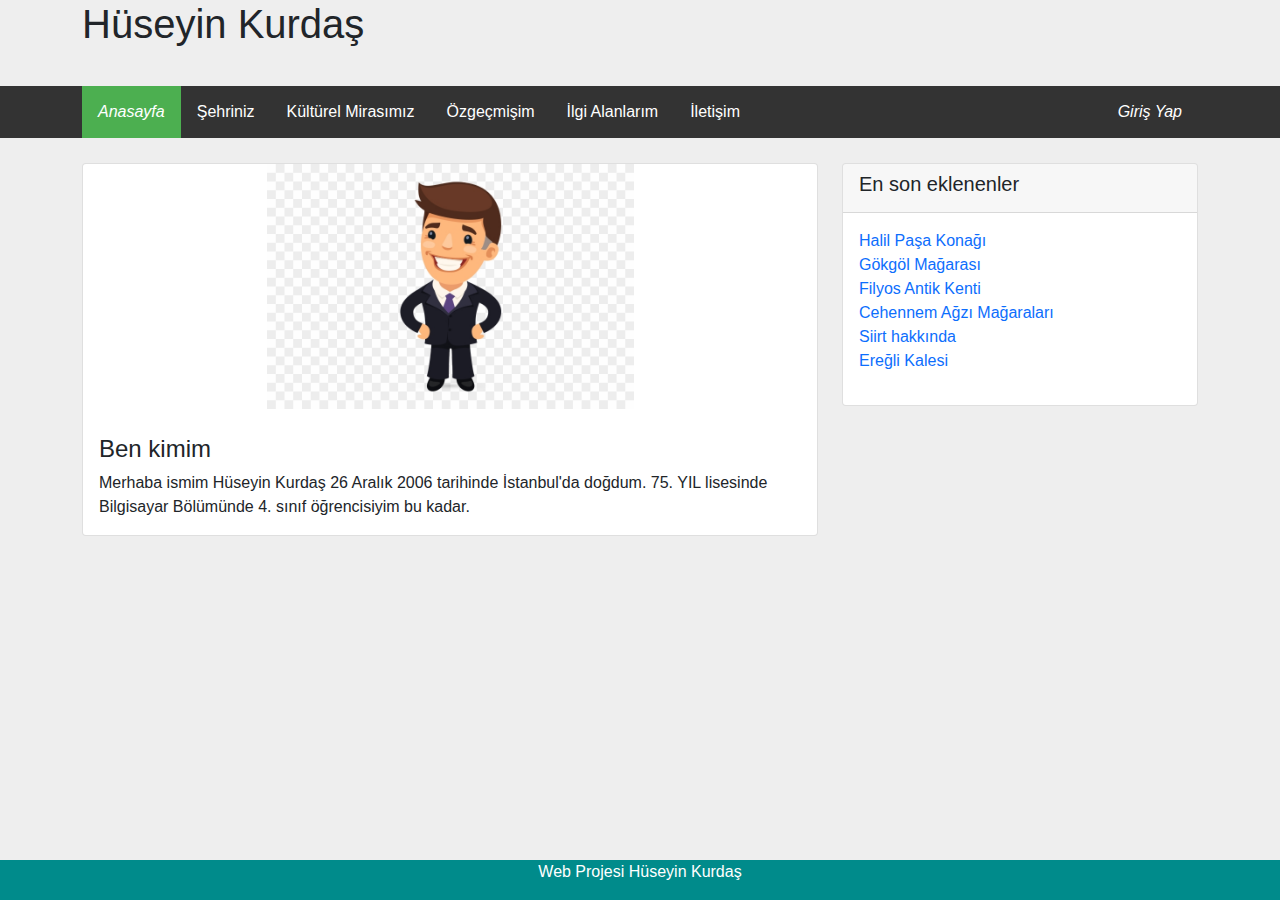
<file: index.html>
<!DOCTYPE html>
<html lang="en">
<head>

    <title>Web Projesi</title>

    <!--Css-->
    <link rel="stylesheet" href="_proje-stil.css">

    <!--Bootstrap css-->
    <link rel="stylesheet" href="bootstrap-css/bootstrap.min.css">

    <!-- Ikon Kutuphanesi -->
    <link rel="stylesheet" href="https://use.fontawesome.com/releases/v5.6.1/css/all.css"
		integrity="sha384-gfdkjb5BdAXd+lj+gudLWI+BXq4IuLW5IT+brZEZsLFm++aCMlF1V92rMkPaX4PP" crossorigin="anonymous">



    <style>
        ul{
            padding-left: 0px;
        }
        
    </style>


</head>
<body>
    <header>
        <div class="container">
            <h1>Hüseyin Kurdaş</h1>
        </div>
    </header>
    <nav>
        <div class="container index">
            <ul>


                <li><a class="active" href="index.html"><i class="fas fa-home">Anasayfa</i></a></li>
                <li><a  href="sehrim.html">Şehriniz</a></li>
                <li><a  href="mirasimiz.html">Kültürel Mirasımız</a></li>
                <li><a  href="ozgecmis.html">Özgeçmişim</a></li>
                <li><a  href="ilgi-alani.html">İlgi Alanlarım</a></li>
                <li><a  href="iletisim.html">İletişim</a></li>
                <li class="right"><a class="login" href="login.html"><i class="fas fa-sign-in-alt">Giriş Yap</i></a></li>             
               
                  

            </ul>

        </div>
    </nav>
    <main>
        
        <div class="container">
            <div class="row">
                <div class="col-md-8">
                    <div class="card mb-4">
                        <img src="img/ben.png" class="center"  alt="">
                        <div class="card-body">    
                            <h4 class="card-title">Ben kimim</h4>
                            <p class="card-text">
                                Merhaba ismim Hüseyin Kurdaş 26 Aralık 2006 tarihinde İstanbul'da doğdum. 75. YIL lisesinde Bilgisayar Bölümünde 4. sınıf öğrencisiyim bu kadar.

                            </p>

                            
                        </div>
                    
                    </div>

                    
                </div>
                <div class="col-md-4">
                    <div class="card mb-4">
						<div class="card-header">
							<h5>En son eklenenler</h5>
						</div>
						<div class="card-body">	
                            							
                            <ul class="list-unstyled">
                                <li><a href="halil-pasa.html">Halil Paşa Konağı</a></li>
                                <li><a href="gokgol.html">Gökgöl Mağarası</a></li>
                                <li><a href="mirasimiz.html">Filyos Antik Kenti</a></li>
                                <li><a href="cehennem.html">Cehennem Ağzı Mağaraları</a></li>
                                <li><a href="sehrim.html">Siirt hakkında </a></li>
                                <li><a href="eregli-kalesi.html">Ereğli Kalesi</a></li>
                            </ul>
								
							

						</div>
                </div>


    
            </div>

            
        </div>
    </main>
    
    <footer>
        <div class="container">
            <p>Web Projesi Hüseyin Kurdaş</p>
        </div>
    </footer>
    
</body>
</html>
</file>
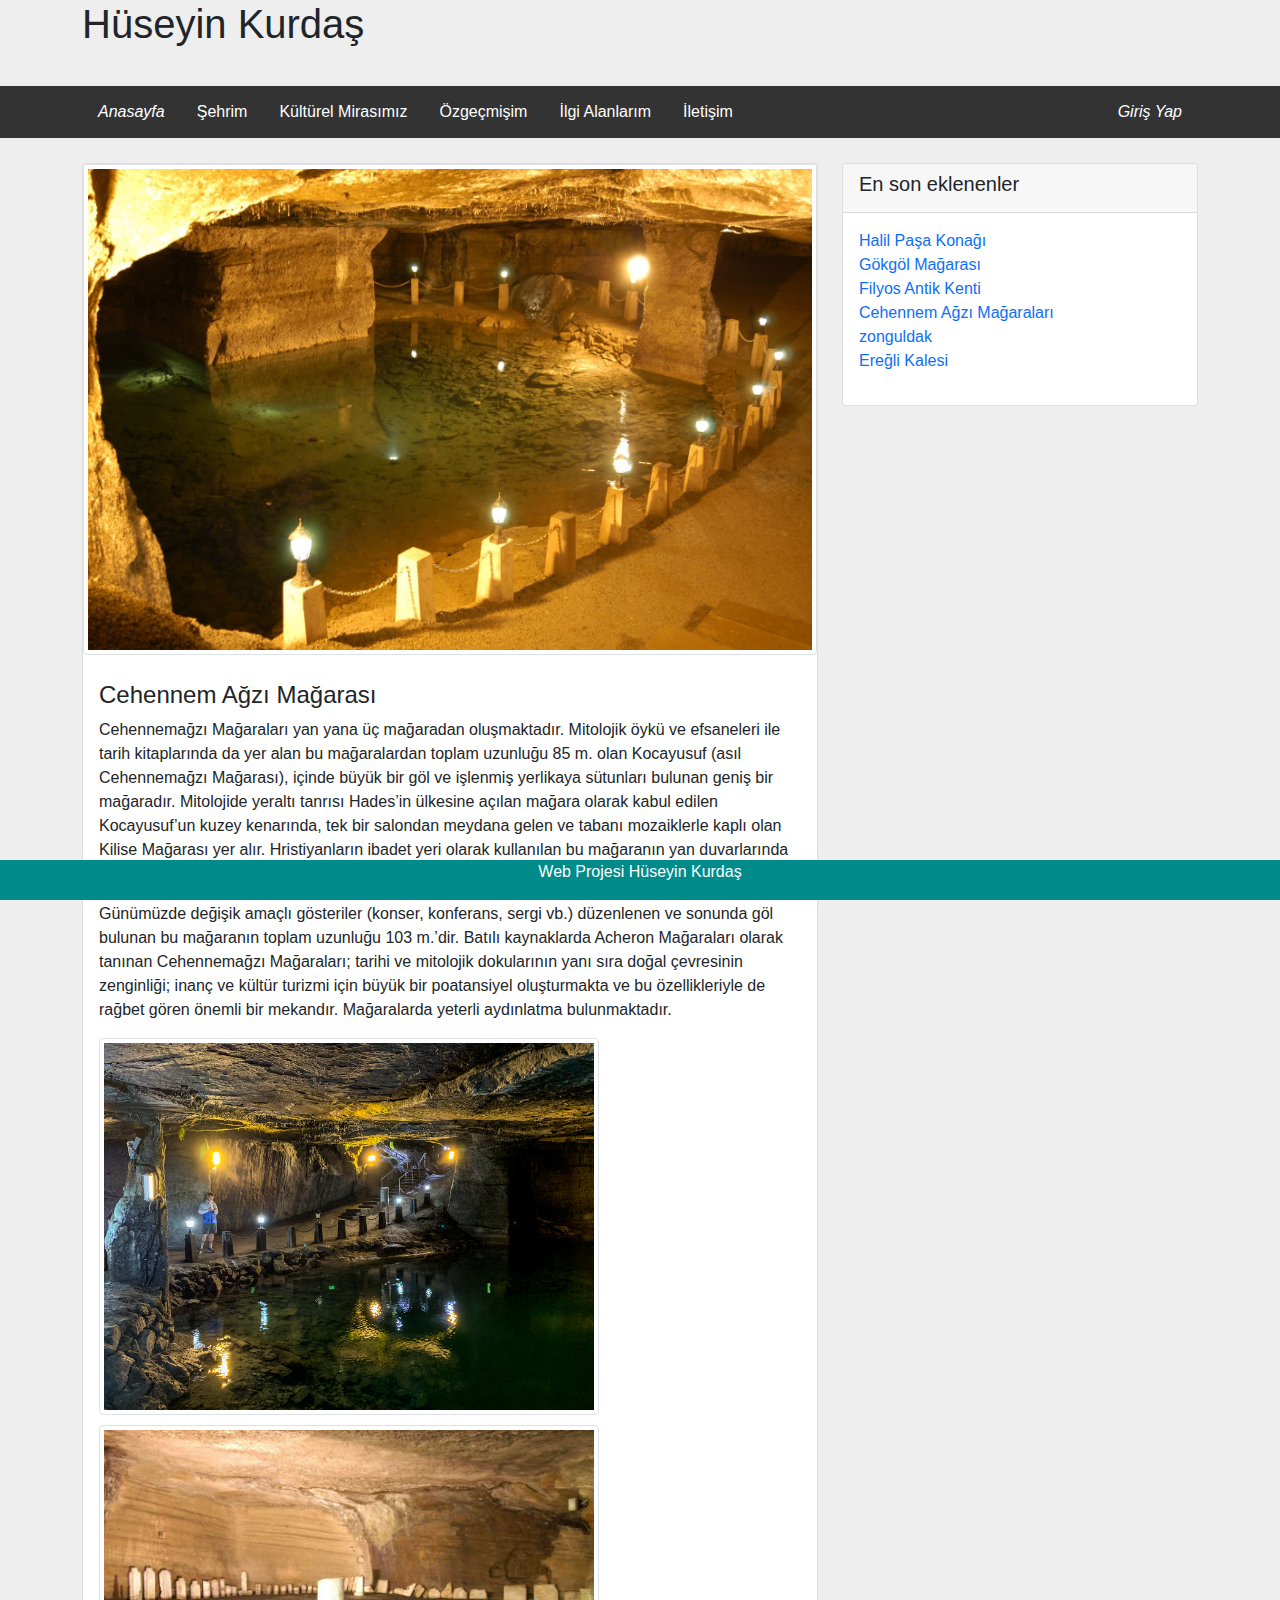
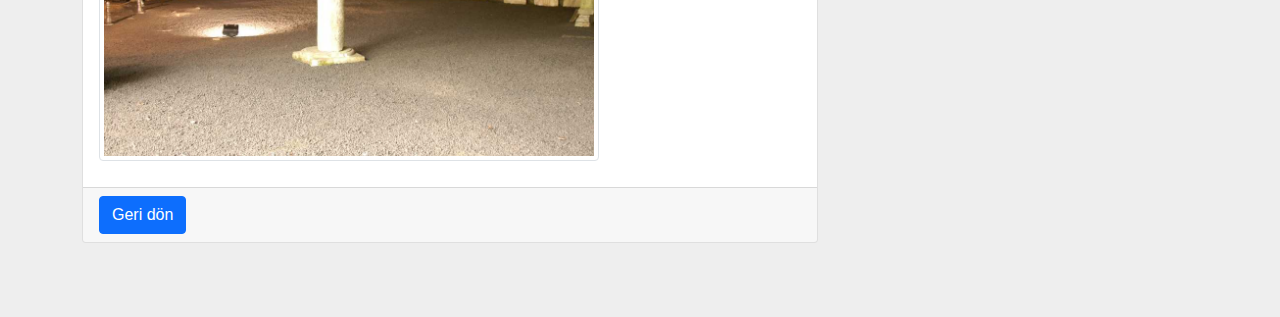
<file: cehennem.html>
<!DOCTYPE html>
<html lang="en">
<head>

    <title>Web Projesi</title>

    <!--Css-->
    <link rel="stylesheet" href="_proje-stil.css">

    <!--Bootstrap css-->
    <link rel="stylesheet" href="bootstrap-css/bootstrap.min.css">

    <!-- Ikon Kutuphanesi -->
    <link rel="stylesheet" href="https://use.fontawesome.com/releases/v5.6.1/css/all.css"
		integrity="sha384-gfdkjb5BdAXd+lj+gudLWI+BXq4IuLW5IT+brZEZsLFm++aCMlF1V92rMkPaX4PP" crossorigin="anonymous">

    <style>
        ul{
            padding-left: 0px;
        }
        
    </style>


</head>
<body>
    <header>
        <div class="container">
            <h1>Hüseyin Kurdaş</h1>
        </div>
    </header>
    <nav>
        <div class="container index">
            <ul>


                <li><a  href="index.html"><i class="fas fa-home">Anasayfa</i></a></li>
                <li><a  href="sehrim.html">Şehrim</a></li>
                <li><a  href="mirasimiz.html">Kültürel Mirasımız</a></li>
                <li><a  href="ozgecmis.html">Özgeçmişim</a></li>
                <li><a  href="ilgi-alani.html">İlgi Alanlarım</a></li>
                <li><a  href="iletisim.html">İletişim</a></li>
                <li class="right"><a class="login" href="login.html"><i class="fas fa-sign-in-alt">Giriş Yap</i></a></li>             
               
                  

            </ul>

        </div>
    </nav>
    <main>
        <div class="container">
            <div class="row">
                <div class="col-md-8">
                    <div class="card mb-4">
                        <img src="img/cehennem.jpg" class="img-thumbnail card-img-top" alt="">
                        <div class="card-body">    
                            <h4 class="card-title">Cehennem Ağzı Mağarası</h4>
                            <p class="card-text">
                                Cehennemağzı Mağaraları yan yana üç mağaradan oluşmaktadır. Mitolojik öykü ve efsaneleri ile tarih kitaplarında da yer alan bu mağaralardan toplam uzunluğu 85 m. olan Kocayusuf (asıl Cehennemağzı Mağarası), içinde büyük bir göl ve işlenmiş yerlikaya sütunları bulunan geniş bir mağaradır. Mitolojide yeraltı tanrısı Hades’in ülkesine açılan mağara olarak kabul edilen Kocayusuf’un kuzey kenarında, tek bir salondan meydana gelen ve tabanı mozaiklerle kaplı olan Kilise Mağarası yer alır. Hristiyanların ibadet yeri olarak kullanılan bu mağaranın yan duvarlarında kandil yuvaları vardır. Kocayusuf’un güneyinde ise Ayazma Mağarası bulunur. 
                            </p>
                            <p>
                                Günümüzde değişik amaçlı gösteriler (konser, konferans, sergi vb.) düzenlenen ve sonunda göl bulunan bu mağaranın toplam uzunluğu 103 m.’dir. Batılı kaynaklarda Acheron Mağaraları olarak tanınan Cehennemağzı Mağaraları; tarihi ve mitolojik dokularının yanı sıra doğal çevresinin zenginliği; inanç ve kültür turizmi için büyük bir poatansiyel oluşturmakta ve bu özellikleriyle de rağbet gören önemli bir mekandır. Mağaralarda yeterli aydınlatma bulunmaktadır.    
                            </p>
                                                    
                            <img src="img/cehennem2.jpg" class="img-thumbnail" alt="">
                            
                            <img src="img/cehennem3.jpg" class="img-thumbnail" alt="">
                            
                        </div>
                        <div class="card-footer"><a class="btn btn-primary" href="sehrim.html">Geri dön</a></div>
                    </div>

                    
                </div>
                <div class="col-md-4">
                    <div class="card mb-4">
						<div class="card-header">
							<h5>En son eklenenler</h5>
						</div>
						<div class="card-body">	
                            							
                            <ul class="list-unstyled">
                                <li><a href="halil-pasa.html">Halil Paşa Konağı</a></li>
                                <li><a href="gokgol.html">Gökgöl Mağarası</a></li>
                                <li><a href="mirasimiz.html">Filyos Antik Kenti</a></li>
                                <li><a href="cehennem.html">Cehennem Ağzı Mağaraları</a></li>
                                <li><a href="sehrim.html">zonguldak </a></li>
                                <li><a href="eregli-kalesi.html">Ereğli Kalesi</a></li>
                            </ul>
								
							

						</div>


    
                    </div>
                </div>    

            
            </div>
        </div>
    </main>
    
    <footer>
        <div class="container">
            <p>Web Projesi Hüseyin Kurdaş</p>
        </div>
    </footer>
    
</body>
</html>
</file>
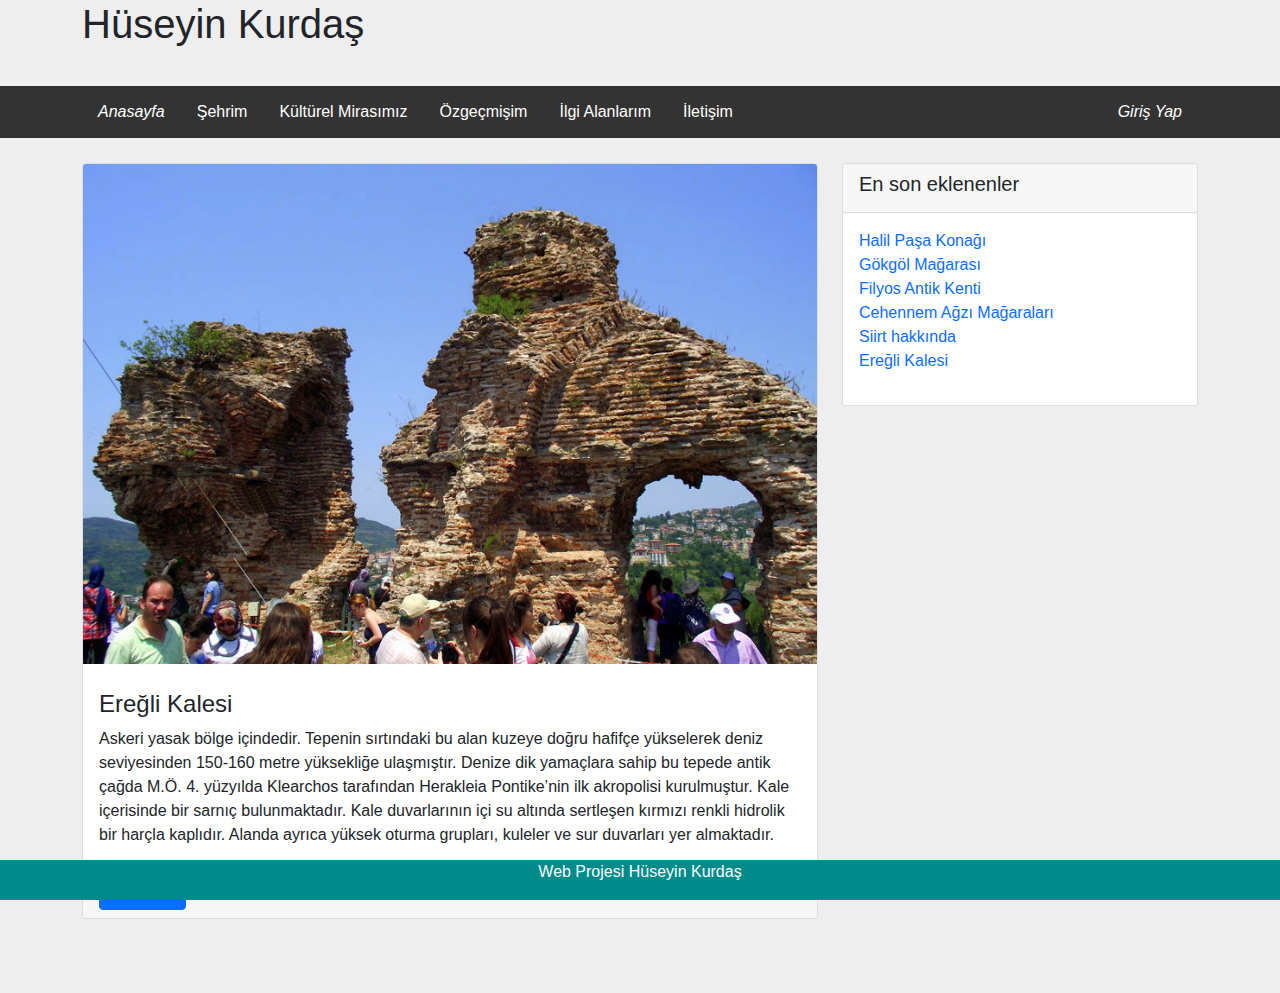
<file: eregli-kalesi.html>
<!DOCTYPE html>
<html lang="en">
<head>
  
    <title>Web Projesi</title>

    <!--Css-->
    <link rel="stylesheet" href="_proje-stil.css">

    <!--Bootstrap css-->
    <link rel="stylesheet" href="bootstrap-css/bootstrap.min.css">

    <!-- Ikon Kutuphanesi -->
    <link rel="stylesheet" href="https://use.fontawesome.com/releases/v5.6.1/css/all.css"
		integrity="sha384-gfdkjb5BdAXd+lj+gudLWI+BXq4IuLW5IT+brZEZsLFm++aCMlF1V92rMkPaX4PP" crossorigin="anonymous">

    <style>
        ul{
            padding-left: 0px;
        }
        
    </style>


</head>
<body>
    <header>
        <div class="container">
            <h1>Hüseyin Kurdaş</h1>
        </div>
    </header>
    <nav>
        <div class="container index">
            <ul>


                <li><a  href="index.html"><i class="fas fa-home">Anasayfa</i></a></li>
                <li><a  href="sehrim.html">Şehrim</a></li>
                <li><a  href="mirasimiz.html">Kültürel Mirasımız</a></li>
                <li><a  href="ozgecmis.html">Özgeçmişim</a></li>
                <li><a  href="ilgi-alani.html">İlgi Alanlarım</a></li>
                <li><a  href="iletisim.html">İletişim</a></li>
                <li class="right"><a class="login" href="login.html"><i class="fas fa-sign-in-alt">Giriş Yap</i></a></li>             
               
                  

            </ul>

        </div>
    </nav>
    <main>
        <div class="container">
            <div class="row">
                <div class="col-md-8">
                    <div class="card mb-4">
                        <img src="img/eregli-kale.jpg" class="card-img-top" alt="" height="500px" >
                        <div class="card-body">    
                            <h4 class="card-title">Ereğli Kalesi</h4>
                            <p class="card-text">
                                Askeri yasak bölge içindedir. Tepenin sırtındaki bu alan kuzeye doğru hafifçe yükselerek deniz seviyesinden 150-160 metre yüksekliğe ulaşmıştır. Denize dik yamaçlara sahip bu tepede antik çağda M.Ö. 4. yüzyılda Klearchos tarafından Herakleia Pontike’nin ilk akropolisi kurulmuştur. Kale içerisinde bir sarnıç bulunmaktadır. Kale duvarlarının içi su altında sertleşen kırmızı renkli hidrolik bir harçla kaplıdır. Alanda ayrıca yüksek oturma grupları, kuleler ve sur duvarları yer almaktadır.                            </p>
                              
                        </div>
                        <div class="card-footer"><a class="btn btn-primary" href="sehrim.html">Geri dön</a></div>
                    </div>

                    
                
            </div>
                <div class="col-md-4">
                    <div class="card mb-4">
						<div class="card-header">
							<h5>En son eklenenler</h5>
						</div>
						<div class="card-body">	
                            							
                            <ul class="list-unstyled">
                                <li><a href="halil-pasa.html">Halil Paşa Konağı</a></li>
                                <li><a href="gokgol.html">Gökgöl Mağarası</a></li>
                                <li><a href="mirasimiz.html">Filyos Antik Kenti</a></li>
                                <li><a href="cehennem.html">Cehennem Ağzı Mağaraları</a></li>
                                <li><a href="sehrim.html">Siirt hakkında </a></li>
                                <li><a href="eregli-kalesi.html">Ereğli Kalesi</a></li>
                            </ul>
								
							

						</div>
                    </div>


    
            </div>

            
            </div>
        </div>    

    </main>
    
    <footer>
        <div class="container">
            <p>Web Projesi Hüseyin Kurdaş</p>
        </div>
    </footer>
    
</body>
</html>
</file>
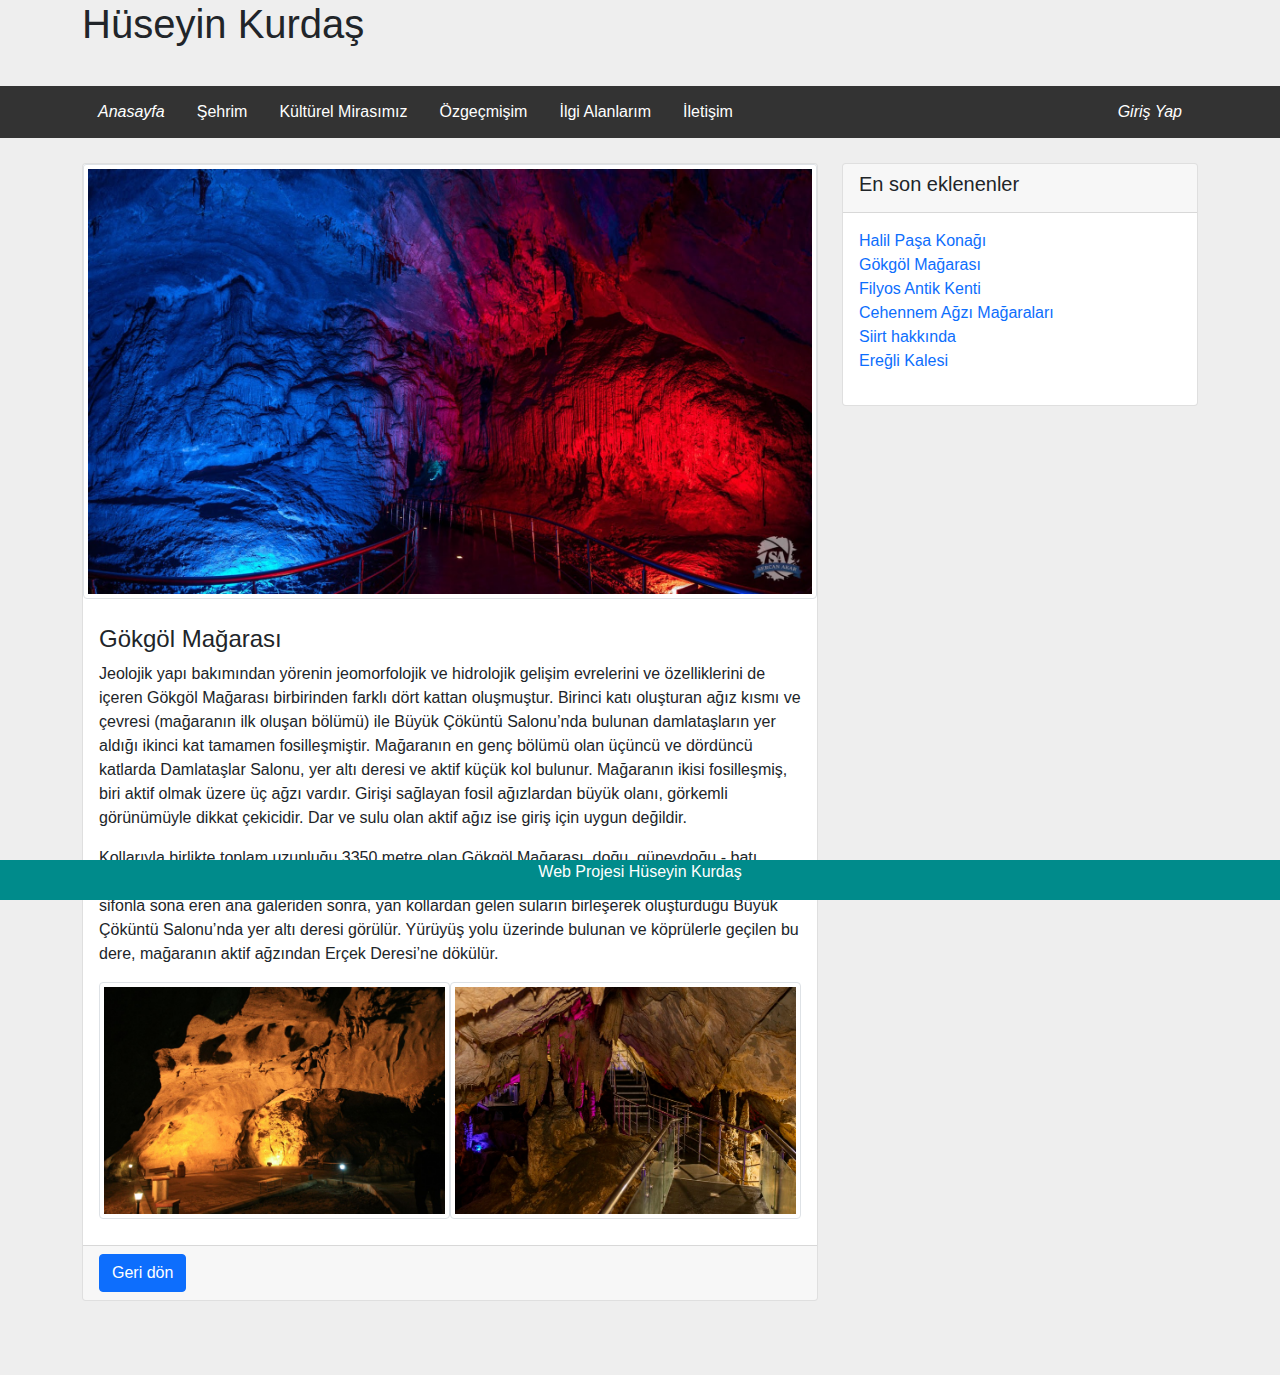
<file: gokgol.html>
<!DOCTYPE html>
<html lang="en">
<head>
 
    <title>Web Projesi</title>

    <!--Css-->
    <link rel="stylesheet" href="_proje-stil.css">

    <!--Bootstrap css-->
    <link rel="stylesheet" href="bootstrap-css/bootstrap.min.css">

    <!-- Ikon Kutuphanesi -->
    <link rel="stylesheet" href="https://use.fontawesome.com/releases/v5.6.1/css/all.css"
		integrity="sha384-gfdkjb5BdAXd+lj+gudLWI+BXq4IuLW5IT+brZEZsLFm++aCMlF1V92rMkPaX4PP" crossorigin="anonymous">

    <style>
        ul{
            padding-left: 0px;
        }
        
    </style>


</head>
<body>
    <header>
        <div class="container">
            <h1>Hüseyin Kurdaş</h1>
        </div>
    </header>
    <nav>
        <div class="container index">
            <ul>


                <li><a  href="index.html"><i class="fas fa-home">Anasayfa</i></a></li>
                <li><a  href="sehrim.html">Şehrim</a></li>
                <li><a  href="mirasimiz.html">Kültürel Mirasımız</a></li>
                <li><a  href="ozgecmis.html">Özgeçmişim</a></li>
                <li><a  href="ilgi-alani.html">İlgi Alanlarım</a></li>
                <li><a  href="iletisim.html">İletişim</a></li>
                <li class="right"><a class="login" href="login.html"><i class="fas fa-sign-in-alt">Giriş Yap</i></a></li>             
               
                  

            </ul>

        </div>
    </nav>
    <main>
        <div class="container">
            <div class="row">
                <div class="col-md-8">
                    <div class="card mb-4">
                        <img src="img/gok.jpg" class="img-thumbnail card-img-top" alt="">
                        <div class="card-body">    
                            <h4 class="card-title">Gökgöl Mağarası</h4>
                            <p class="card-text">
                                Jeolojik yapı bakımından yörenin jeomorfolojik ve hidrolojik gelişim evrelerini ve özelliklerini de içeren Gökgöl Mağarası birbirinden farklı dört kattan oluşmuştur. Birinci katı oluşturan ağız kısmı ve çevresi (mağaranın ilk oluşan bölümü) ile Büyük Çöküntü Salonu’nda bulunan damlataşların yer aldığı ikinci kat tamamen fosilleşmiştir. Mağaranın en genç bölümü olan üçüncü ve dördüncü katlarda Damlataşlar Salonu, yer altı deresi ve aktif küçük kol bulunur. Mağaranın ikisi fosilleşmiş, biri aktif olmak üzere üç ağzı vardır. Girişi sağlayan fosil ağızlardan büyük olanı, görkemli görünümüyle dikkat çekicidir. Dar ve sulu olan aktif ağız ise giriş için uygun değildir. 
                            </p>
                            <p>
                                Kollarıyla birlikte toplam uzunluğu 3350 metre olan Gökgöl Mağarası, doğu, güneydoğu - batı, kuzeybatı yönünde gelişen ana galeri ile iki büyük yan koladan meydana gelmiştir. Dar ve sulu bir sifonla sona eren ana galeriden sonra, yan kollardan gelen suların birleşerek oluşturduğu Büyük Çöküntü Salonu’nda yer altı deresi görülür. Yürüyüş yolu üzerinde bulunan ve köprülerle geçilen bu dere, mağaranın aktif ağzından Erçek Deresi’ne dökülür.    
                            </p>

                            
                            <img src="img/gok2.jpg" class="img-thumbnail center" alt="">
                            <img src="img/gok3.jpg" class="img-thumbnail center" alt="">
                            
                        </div>
                        <div class="card-footer"><a class="btn btn-primary" href="sehrim.html">Geri dön</a></div>
                    </div>

                    
                </div>
                <div class="col-md-4">
                    <div class="card mb-4">
						<div class="card-header">
							<h5>En son eklenenler</h5>
						</div>
						<div class="card-body">	
                            							
                            <ul class="list-unstyled">
                                <li><a href="halil-pasa.html">Halil Paşa Konağı</a></li>
                                <li><a href="gokgol.html">Gökgöl Mağarası</a></li>
                                <li><a href="mirasimiz.html">Filyos Antik Kenti</a></li>
                                <li><a href="cehennem.html">Cehennem Ağzı Mağaraları</a></li>
                                <li><a href="sehrim.html">Siirt hakkında </a></li>
                                <li><a href="eregli-kalesi.html">Ereğli Kalesi</a></li>
                            </ul>
								
							

						</div>


    
                </div>

            
            </div>
        </div>
    </main>
    
    <footer>
        <div class="container">
            <p>Web Projesi Hüseyin Kurdaş</p>
        </div>
    </footer>
    
</body>
</html>
</file>
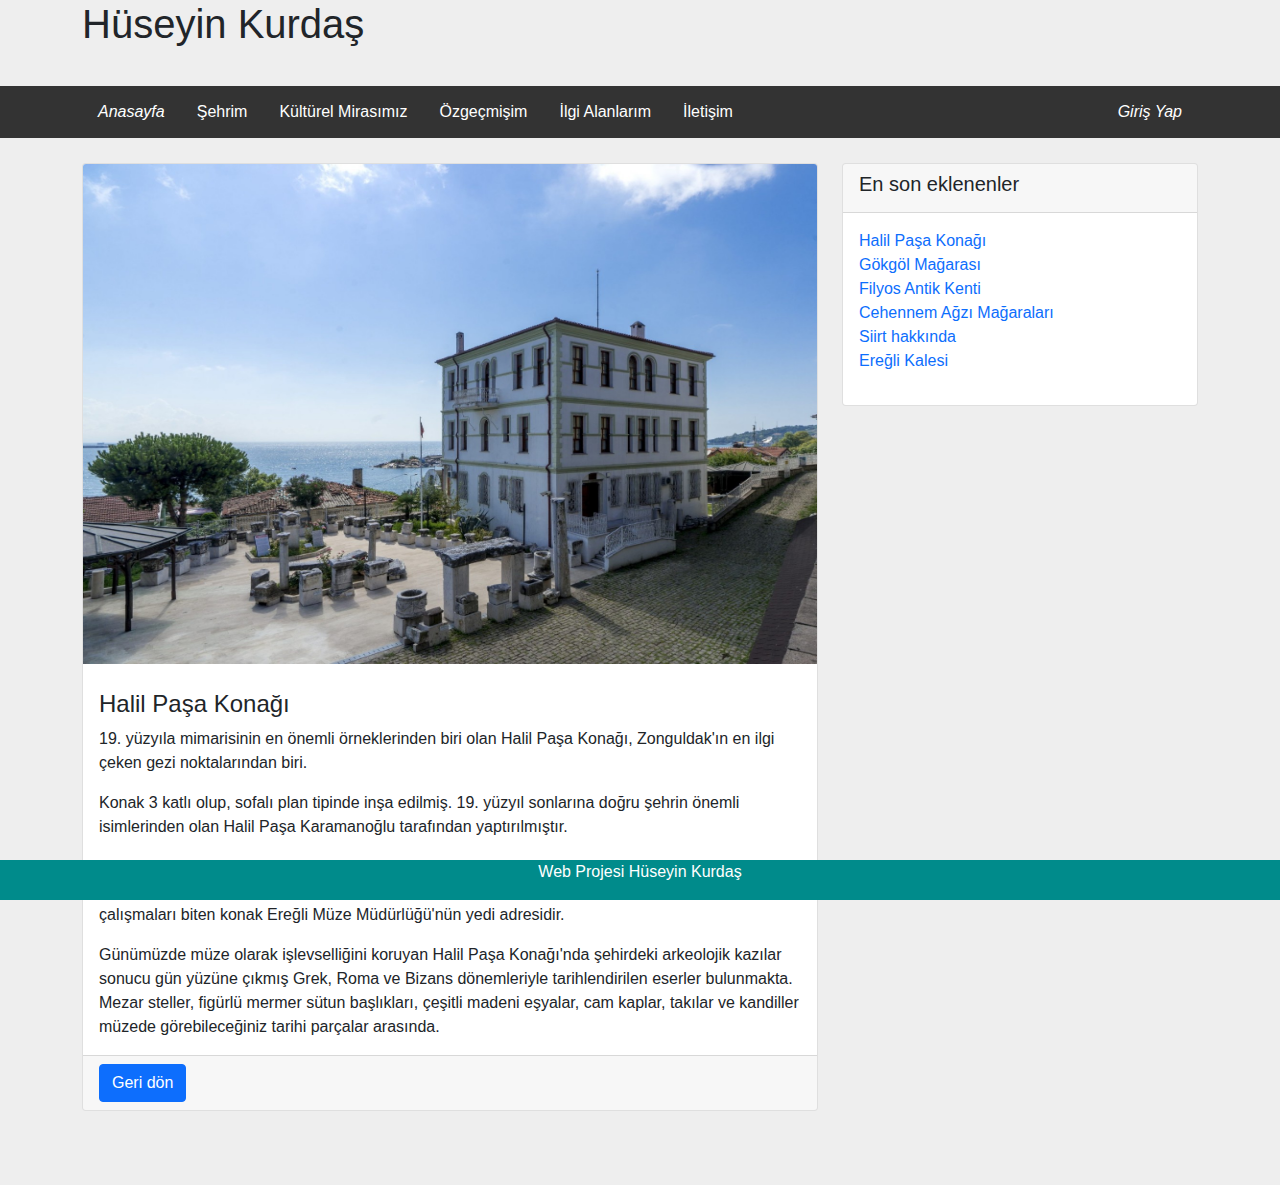
<file: halil-pasa.html>
<!DOCTYPE html>
<html lang="en">
<head>

    <title>Web Projesi</title>

    <!--Css-->
    <link rel="stylesheet" href="_proje-stil.css">

    <!--Bootstrap css-->
    <link rel="stylesheet" href="bootstrap-css/bootstrap.min.css">

    <!-- Ikon Kutuphanesi -->
    <link rel="stylesheet" href="https://use.fontawesome.com/releases/v5.6.1/css/all.css"
		integrity="sha384-gfdkjb5BdAXd+lj+gudLWI+BXq4IuLW5IT+brZEZsLFm++aCMlF1V92rMkPaX4PP" crossorigin="anonymous">

    <style>
        ul{
            padding-left: 0px;
        }
        
    </style>


</head>
<body>
    <header>
        <div class="container">
            <h1>Hüseyin Kurdaş</h1>
        </div>
    </header>
    <nav>
        <div class="container index">
            <ul>


                <li><a  href="index.html"><i class="fas fa-home">Anasayfa</i></a></li>
                <li><a  href="sehrim.html">Şehrim</a></li>
                <li><a  href="mirasimiz.html">Kültürel Mirasımız</a></li>
                <li><a  href="ozgecmis.html">Özgeçmişim</a></li>
                <li><a  href="ilgi-alani.html">İlgi Alanlarım</a></li>
                <li><a  href="iletisim.html">İletişim</a></li>
                <li class="right"><a class="login" href="login.html"><i class="fas fa-sign-in-alt">Giriş Yap</i></a></li>            
               
                  

            </ul>

        </div>
    </nav>
    <main>
        <div class="container">
            <div class="row">
                <div class="col-md-8">
                    <div class="card mb-4">
                        <img src="img/halil-pasa.jpg" class="card-img-top" height="500px" alt="">
                        <div class="card-body">    
                            <h4 class="card-title">Halil Paşa Konağı</h4>
                            <p class="card-text">
                                19. yüzyıla mimarisinin en önemli örneklerinden biri olan Halil Paşa Konağı, Zonguldak'ın en ilgi çeken gezi noktalarından biri.
                            </p>
                            <p class="card-text"> 
                                Konak 3 katlı olup, sofalı plan tipinde inşa edilmiş. 19. yüzyıl sonlarına doğru şehrin önemli isimlerinden olan Halil Paşa Karamanoğlu tarafından yaptırılmıştır.
                            </p>
                             <p class="card-text">
                                Halil Paşa Konağı, bir dönem ortaokul ve lise olarak hizmet vermiştir. 1988 yılında ise Kültür Bakanlığı tarafından alınıp geniş kapsamlı bir restorasyon döneminden geçmiştir. 1998 yılında tüm çalışmaları biten konak Ereğli Müze Müdürlüğü'nün yedi adresidir.   
                             </p> 
                             <p class="card-text">
                                Günümüzde müze olarak işlevselliğini koruyan Halil Paşa Konağı'nda şehirdeki arkeolojik kazılar sonucu gün yüzüne çıkmış Grek, Roma ve Bizans dönemleriyle tarihlendirilen eserler bulunmakta. Mezar steller, figürlü mermer sütun başlıkları, çeşitli madeni eşyalar, cam kaplar, takılar ve kandiller müzede görebileceğiniz tarihi parçalar arasında.    
                             </p>  
                            
                            
                            
                        </div>
                        <div class="card-footer"><a class="btn btn-primary" href="sehrim.html">Geri dön</a></div>
                    </div>

                    
                </div>
                <div class="col-md-4">
                    <div class="card mb-4">
						<div class="card-header">
							<h5>En son eklenenler</h5>
						</div>
						<div class="card-body">	
                            							
                            <ul class="list-unstyled">
                                <li><a href="halil-pasa.html">Halil Paşa Konağı</a></li>
                                <li><a href="gokgol.html">Gökgöl Mağarası</a></li>
                                <li><a href="mirasimiz.html">Filyos Antik Kenti</a></li>
                                <li><a href="cehennem.html">Cehennem Ağzı Mağaraları</a></li>
                                <li><a href="sehrim.html">Siirt hakkında </a></li>
                                <li><a href="eregli-kalesi.html">Ereğli Kalesi</a></li>
                            </ul>
								
						</div>
                </div>


    
            </div>

            
        </div>
        </div>
    </main>
    
    <footer>
        <div class="container">
            <p>Web Projesi Hüseyin Kurdaş</p>
        </div>
    </footer>
    
</body>
</html>
</file>
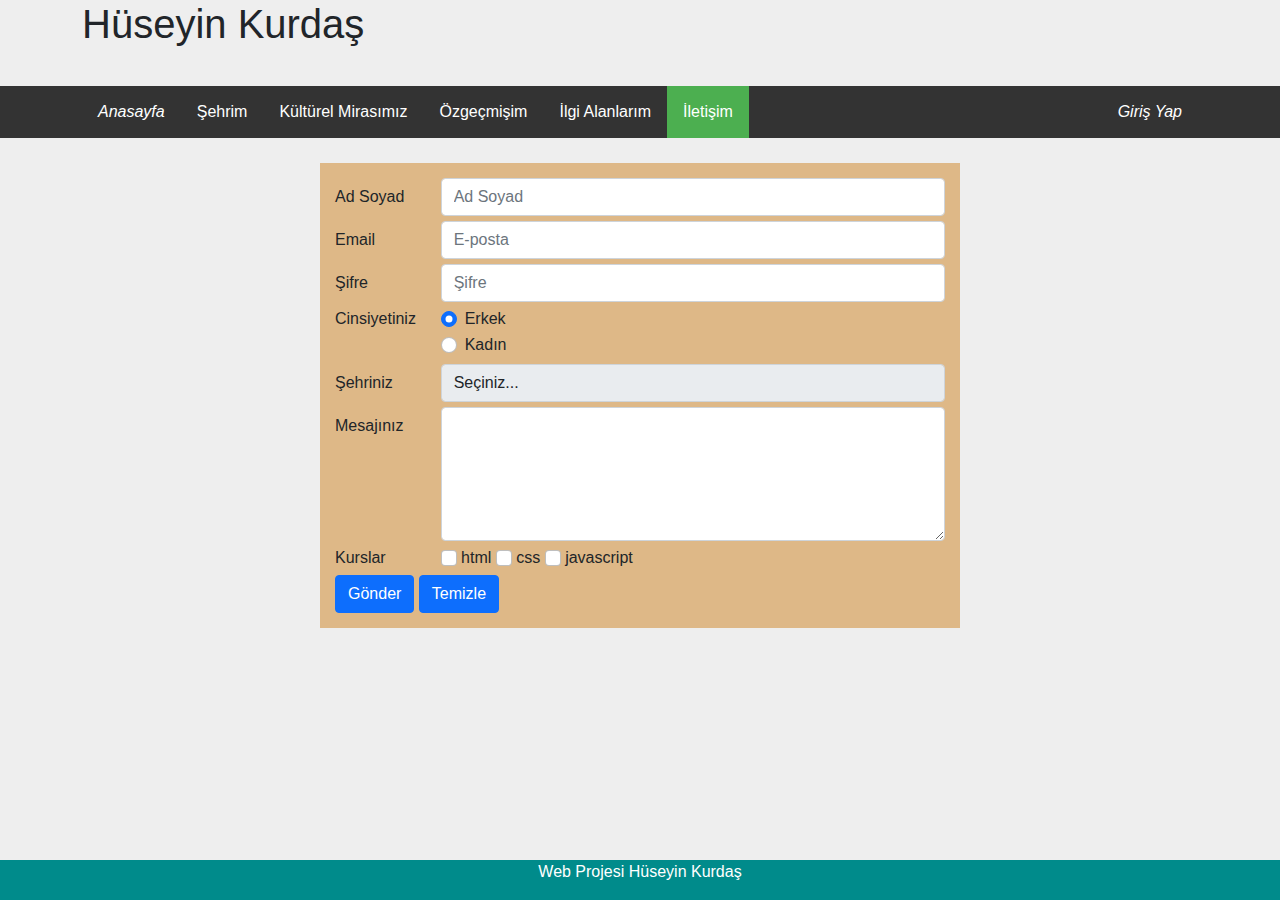
<file: iletisim.html>
<!DOCTYPE html>
<html lang="en">
<head>
 
    <title>Web Projesi</title>

    <!--Css-->
    <link rel="stylesheet" href="_proje-stil.css">

    <!--Bootstrap css-->
    <link rel="stylesheet" href="bootstrap-css/bootstrap.min.css">

    <!-- Ikon Kutuphanesi -->
    <link rel="stylesheet" href="https://use.fontawesome.com/releases/v5.6.1/css/all.css"
		integrity="sha384-gfdkjb5BdAXd+lj+gudLWI+BXq4IuLW5IT+brZEZsLFm++aCMlF1V92rMkPaX4PP" crossorigin="anonymous">

    
<style>
       ul{
        padding-left: 0;

       }
      
        
   

</style>

</head>



<body>
    <header>
        <div class="container">
            <h1>Hüseyin Kurdaş</h1>
        </div>
    </header>
    <nav>
        <div class="container index">
            <ul>
              <li><a  href="index.html"><i class="fas fa-home">Anasayfa</i></a></li>
              <li><a  href="sehrim.html">Şehrim</a></li>
              <li><a  href="mirasimiz.html">Kültürel Mirasımız</a></li>
              <li><a  href="ozgecmis.html">Özgeçmişim</a></li>
              <li><a  href="ilgi-alani.html">İlgi Alanlarım</a></li>
              <li><a class="active" href="iletisim.html">İletişim</a></li>
              <li class="right"><a class="login" href="login.html"><i class="fas fa-sign-in-alt">Giriş Yap</i></a></li>            
               
                  

                </ul>

        </div>
    </nav>
    <main>
        
        <div class="container iletisim-container">
            <form action="iletisim.php" method="POST" name="Form" onsubmit="return control()">
                <div class="form-group row">
                    <label class="col-sm-2 col-form-label">Ad Soyad</label>
                    <div class="col-sm-10">
                      <input type="text" class="form-control" name="name" id="name" placeholder="Ad Soyad">
                      
                    </div>
                </div>

                <div class="form-group row">
                  <label class="col-sm-2 col-form-label">Email</label>
                  <div class="col-sm-10">
                    <input type="text" class="form-control" name="email" id="email" placeholder="E-posta">
                  </div>
                </div>

                <div class="form-group row">
                  <label class="col-sm-2 col-form-label">Şifre</label>
                  <div class="col-sm-10">
                    <input type="password" class="form-control" id="pass" name="pass" placeholder="Şifre">
                  </div>
                </div>

                <fieldset class="form-group">
                    <div class="row">
                      <legend class="col-form-label col-sm-2 pt-0">Cinsiyetiniz</legend>
                      <div class="col-sm-10">
                        <div class="form-check">
                          <input class="form-check-input" type="radio" name="Cinsiyet" id="erkek" value="erkek" checked>
                          <label class="form-check-label" >
                            Erkek
                          </label>
                        </div>
                        <div class="form-check">
                          <input class="form-check-input" type="radio" name="Cinsiyet" id="kadın" value="kadın">
                          <label class="form-check-label" >
                            Kadın
                          </label>
                        </div>
                        
                      </div>
                    </div>
                  </fieldset>

                <div class="form-group row">
                    <label class="col-sm-2 col-form-label">Şehriniz</label>
                    <div class="col-sm-10">
                        <select class="form-control" name="sehir" id="sehir">
                            <option  value="0">Seçiniz...</option>
                            <option  value="06">Ankara</option>                            
                            <option  value="16">Bursa</option>
                            <option  value="20">Denizli</option>
                            <option  value="22">Edirne</option>
                            <option  value="54">Sakarya</option>
                            <option  value="31">Hatay</option>
                            <option  value="67">Siirt</option>
                        </select>
                    </div>
                </div>
                
                
                <div class="form-group row">                   
                    <label class="col-sm-2 col-form-label">Mesajınız</label>
                    
                    <div class="col-sm-10">
                        <textarea class="form-control" id="mesaj" name="mesaj" rows="5"></textarea>
                    </div>
                </div>           

                
                <div class="form-group row">
                  <div class="col-sm-2">Kurslar</div>
                  <div class="col-sm-10">
                    
                      <input class="form-check-input" type="checkbox" name="ndp" value="ndp" id="ndp">
                      <label class="form-check-label">
                       html
                      </label>

                      <input class="form-check-input" type="checkbox" name="web" value="web" id="web">
                      <label class="form-check-label">
                        css
                      </label>

                      <input class="form-check-input" type="checkbox" name="veri" value="veri" id="veri">
                      <label class="form-check-label">
                        javascript 
                      </label>
                      
                    
                  </div>
                </div class="form-group">
                
                        <button type="submit" class="btn btn-primary">Gönder</button>
                        <button type="reset" class="btn btn-primary">Temizle</button>                 
                </div>

                
              </form>
        </div>

    </main>
    
    <footer>
        <div class="container">
          <p>Web Projesi Hüseyin Kurdaş</p>
        </div>
    </footer>
  

	
    
</body>
</html>
</file>
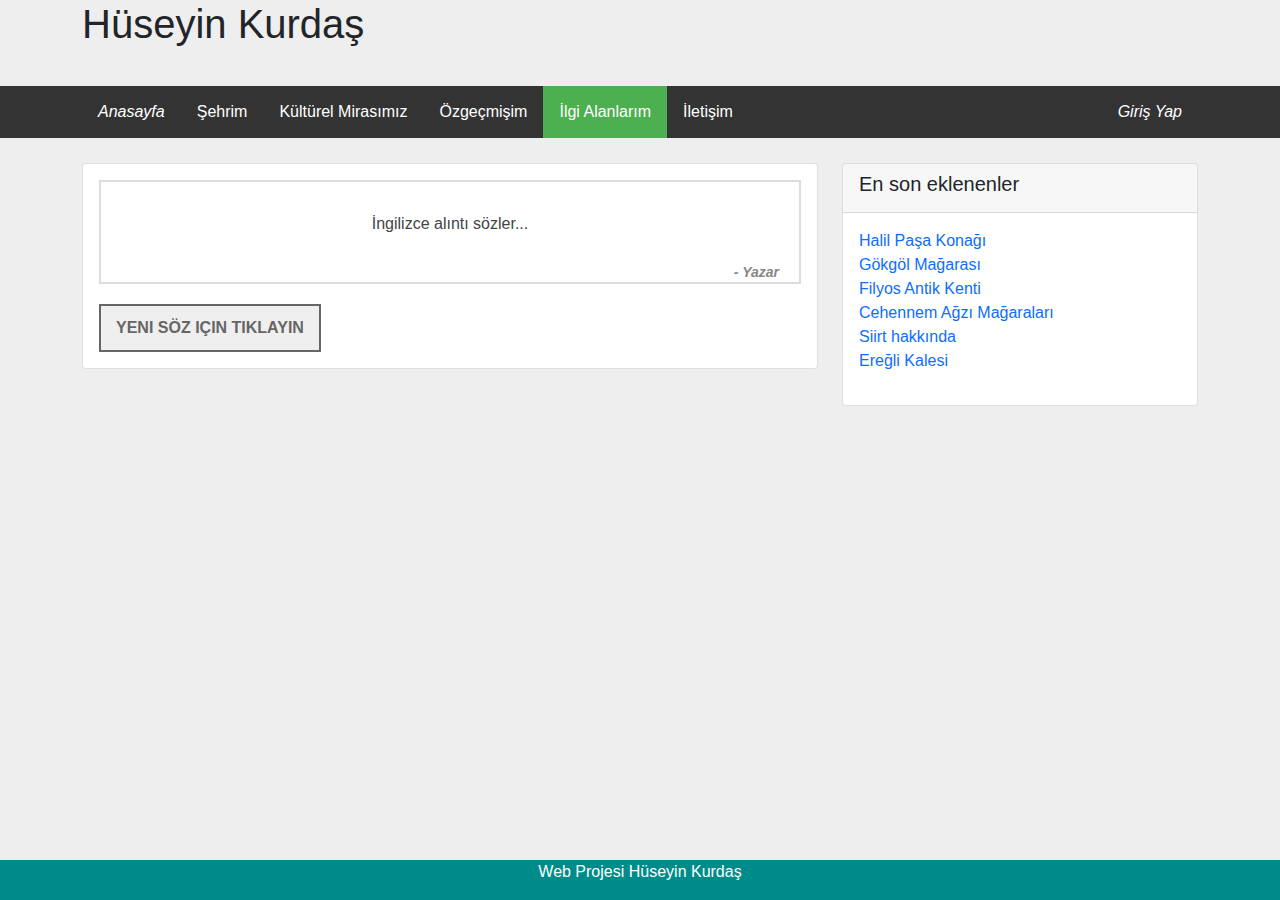
<file: ilgi-alani.html>
<!DOCTYPE html>
<html lang="en">
<head>
  
    <title>Web Projesi</title>

    <!--Css-->
    <link rel="stylesheet" href="_proje-stil.css">

    <!--Bootstrap css-->
    <link rel="stylesheet" href="bootstrap-css/bootstrap.min.css">

    <!-- Ikon Kutuphanesi -->
    <link rel="stylesheet" href="https://use.fontawesome.com/releases/v5.6.1/css/all.css"
		integrity="sha384-gfdkjb5BdAXd+lj+gudLWI+BXq4IuLW5IT+brZEZsLFm++aCMlF1V92rMkPaX4PP" crossorigin="anonymous">

    <style>
        ul{
            padding-left: 0px;
        }
        
    </style>


</head>
<body>
    <header>
        <div class="container">
            <h1>Hüseyin Kurdaş</h1>
        </div>
    </header>
    <nav>
        <div class="container index">
            <ul>


                <li><a  href="index.html"><i class="fas fa-home">Anasayfa</i></a></li>
                <li><a  href="sehrim.html">Şehrim</a></li>
                <li><a  href="mirasimiz.html">Kültürel Mirasımız</a></li>
                <li><a  href="ozgecmis.html">Özgeçmişim</a></li>
                <li><a class="active" href="ilgi-alani.html">İlgi Alanlarım</a></li>
                <li><a  href="iletisim.html">İletişim</a></li>
                <li class="right"><a class="login" href="login.html"><i class="fas fa-sign-in-alt">Giriş Yap</i></a></li>            
               
                  

            </ul>

        </div>
    </nav>
    <main>
        <div class="container">
            <div class="row">
                <div class="col-md-8">
                    <div class="card mb-4">
                        <div class="card-body">    
                            
                            <div class="quote-box">
                                <p id="quote">İngilizce alıntı sözler...</p>
                                <small id="author">- Yazar</small>
                              </div>
                              <button id="btn">Yeni söz için tıklayın</button>
                            
                            
                            
                        </div>
                        
                    </div>

                    
                </div>
                <div class="col-md-4">
                    <div class="card mb-4">
						<div class="card-header">
							<h5>En son eklenenler</h5>
						</div>
						<div class="card-body">	
                            							
                            <ul class="list-unstyled">
                                <li><a href="halil-pasa.html">Halil Paşa Konağı</a></li>
                                <li><a href="gokgol.html">Gökgöl Mağarası</a></li>
                                <li><a href="mirasimiz.html">Filyos Antik Kenti</a></li>
                                <li><a href="cehennem.html">Cehennem Ağzı Mağaraları</a></li>
                                <li><a href="sehrim.html">Siirt hakkında </a></li>
                                <li><a href="eregli-kalesi.html">Ereğli Kalesi</a></li>
                            </ul>
								
						</div>
                </div>


    
            </div>

            
        </div>
        </div>

        
    </main>
    
    <footer>
        <div class="container">
            <p>Web Projesi Hüseyin Kurdaş</p>
        </div>
    </footer>
    
</body>
</html>
</file>
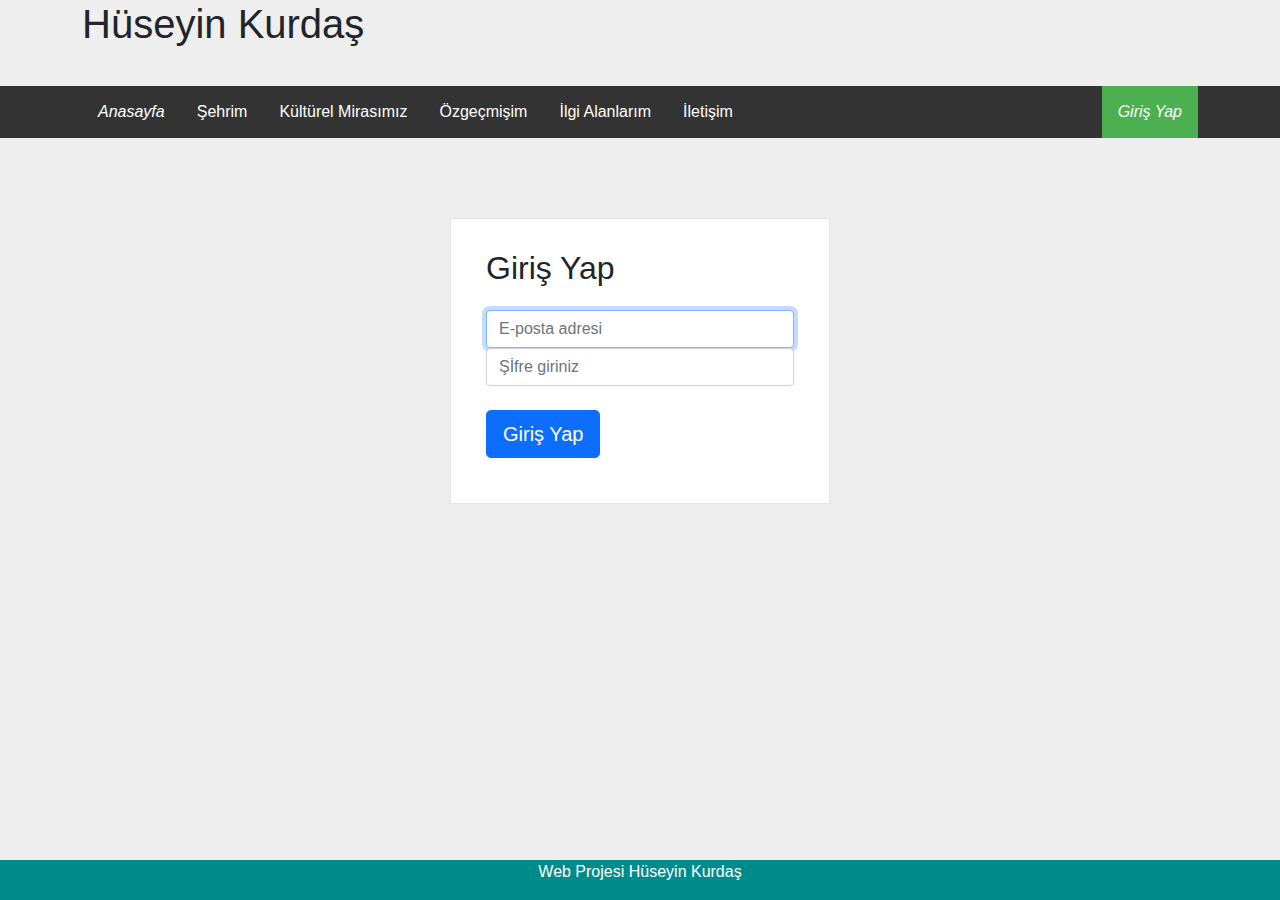
<file: login.html>
<!DOCTYPE html>
<html lang="en">
<head>
 
    <title>Web Projesi</title>

    <!--Css-->
    <link rel="stylesheet" href="_proje-stil.css">

    <!--Bootstrap css-->
    <link rel="stylesheet" href="bootstrap-css/bootstrap.min.css">

    <!-- Ikon Kutuphanesi -->
    <link rel="stylesheet" href="https://use.fontawesome.com/releases/v5.6.1/css/all.css"
		integrity="sha384-gfdkjb5BdAXd+lj+gudLWI+BXq4IuLW5IT+brZEZsLFm++aCMlF1V92rMkPaX4PP" crossorigin="anonymous">

    
<style>
       ul{
        padding-left: 0;  
        }

</style>







</head>
<body>
    <header>
        <div class="container">
            <h1>Hüseyin Kurdaş</h1>
        </div>
    </header>
    <nav>
        <div class="container index">
            <ul>
                <li><a  href="index.html"><i class="fas fa-home">Anasayfa</i></a></li>
                <li><a  href="sehrim.html">Şehrim</a></li>
                <li><a  href="mirasimiz.html">Kültürel Mirasımız</a></li>
                <li><a  href="ozgecmis.html">Özgeçmişim</a></li>
                <li><a  href="ilgi-alani.html">İlgi Alanlarım</a></li>
                <li><a  href="iletisim.html">İletişim</a></li>
                <li class="right"><a class="active login" href="login.html"><i class="fas fa-sign-in-alt">Giriş Yap</i></a></li>             
               
                  

                </ul>

        </div>
    </nav>
    <main>
        <div class="container">
            <div class="kapla">
                <form action="login.php" class="form-login" method="POST">       
                  <h2 class="form-login-heading" class="form-control">Giriş Yap</h2>
                  <input type="email" class="form-control" name="adi" placeholder="E-posta adresi" required autofocus />
                  <input type="password" class="form-control" name="sifre" placeholder="Şİfre giriniz" required /> <br>     
                  <button class="btn btn-lg btn-primary btn-block" type="submit" name="submit">Giriş Yap</button>
                  
                  
                </form>
            </div>
        </div>   

            
        
    </main>
    <footer>
        <div class="container">
            <p>Web Projesi Hüseyin Kurdaş</p>
        </div>
    </footer>
    
</body>
</html>
</file>
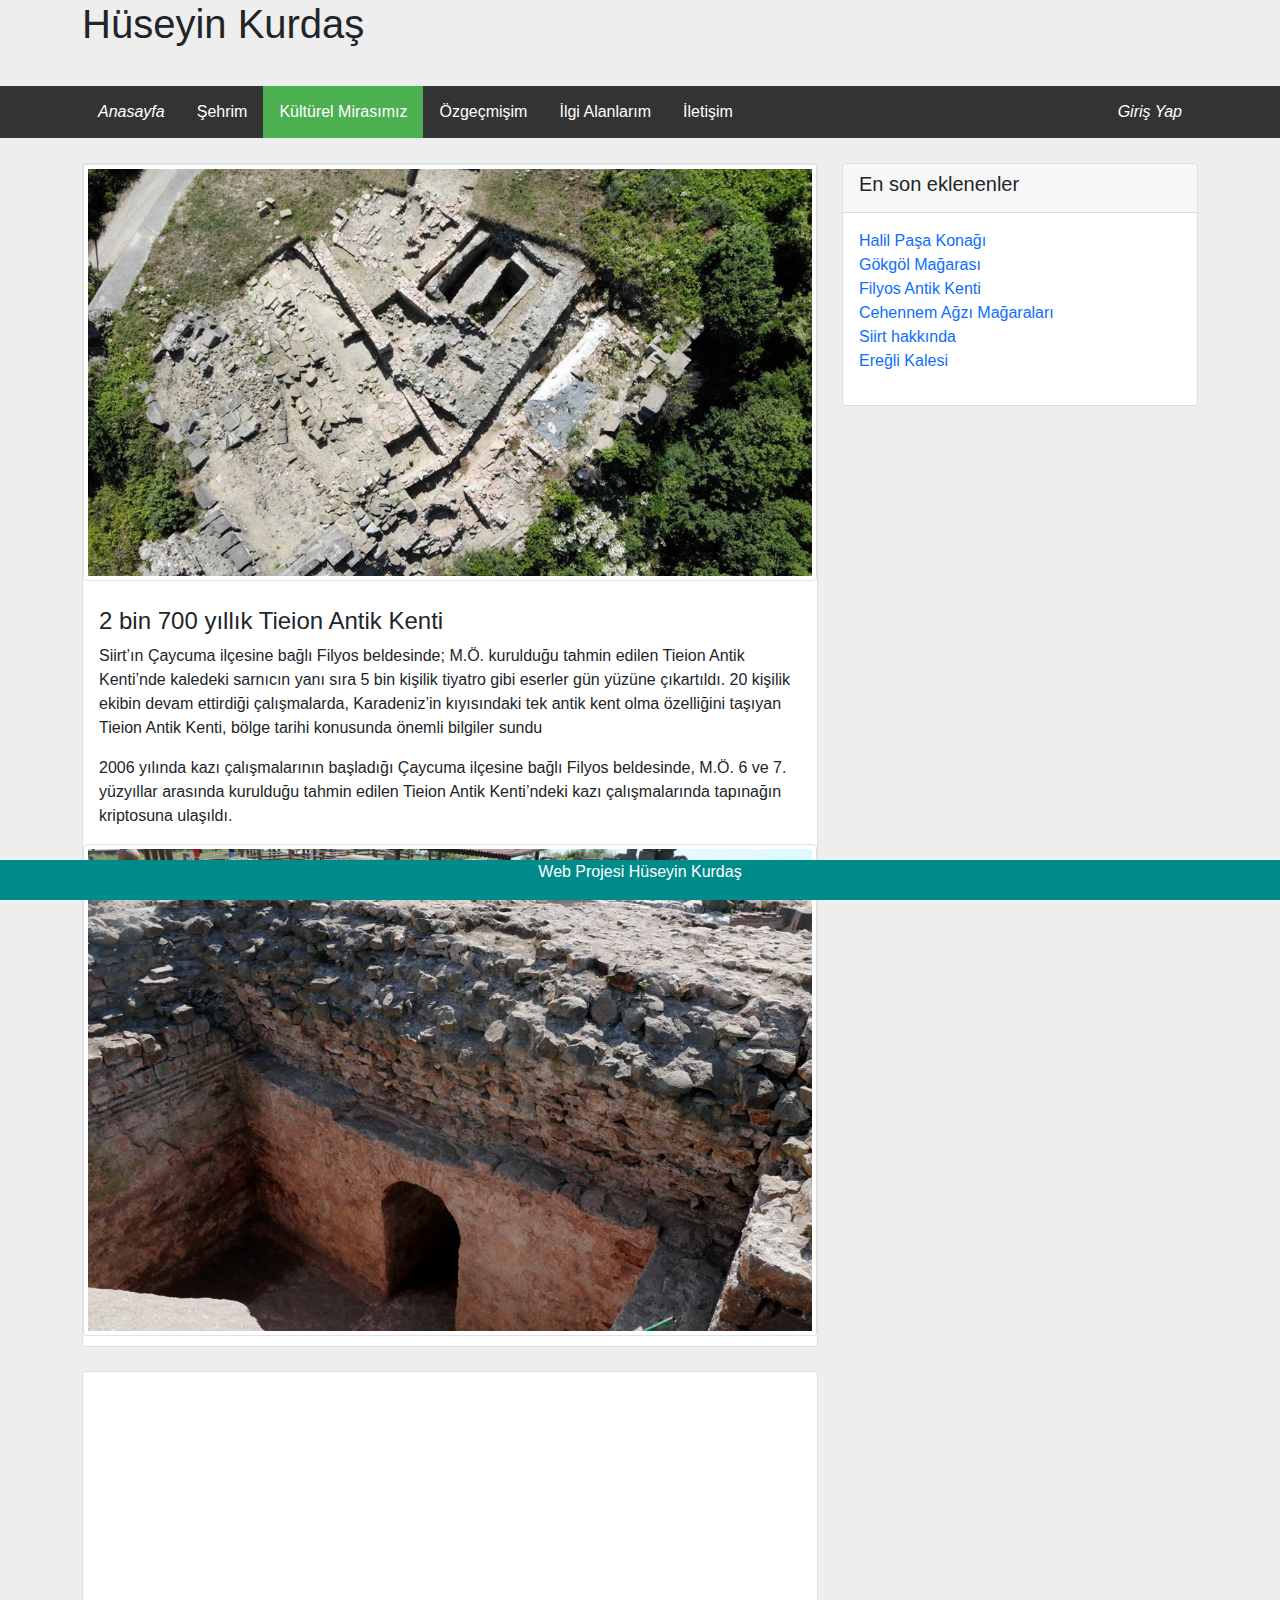
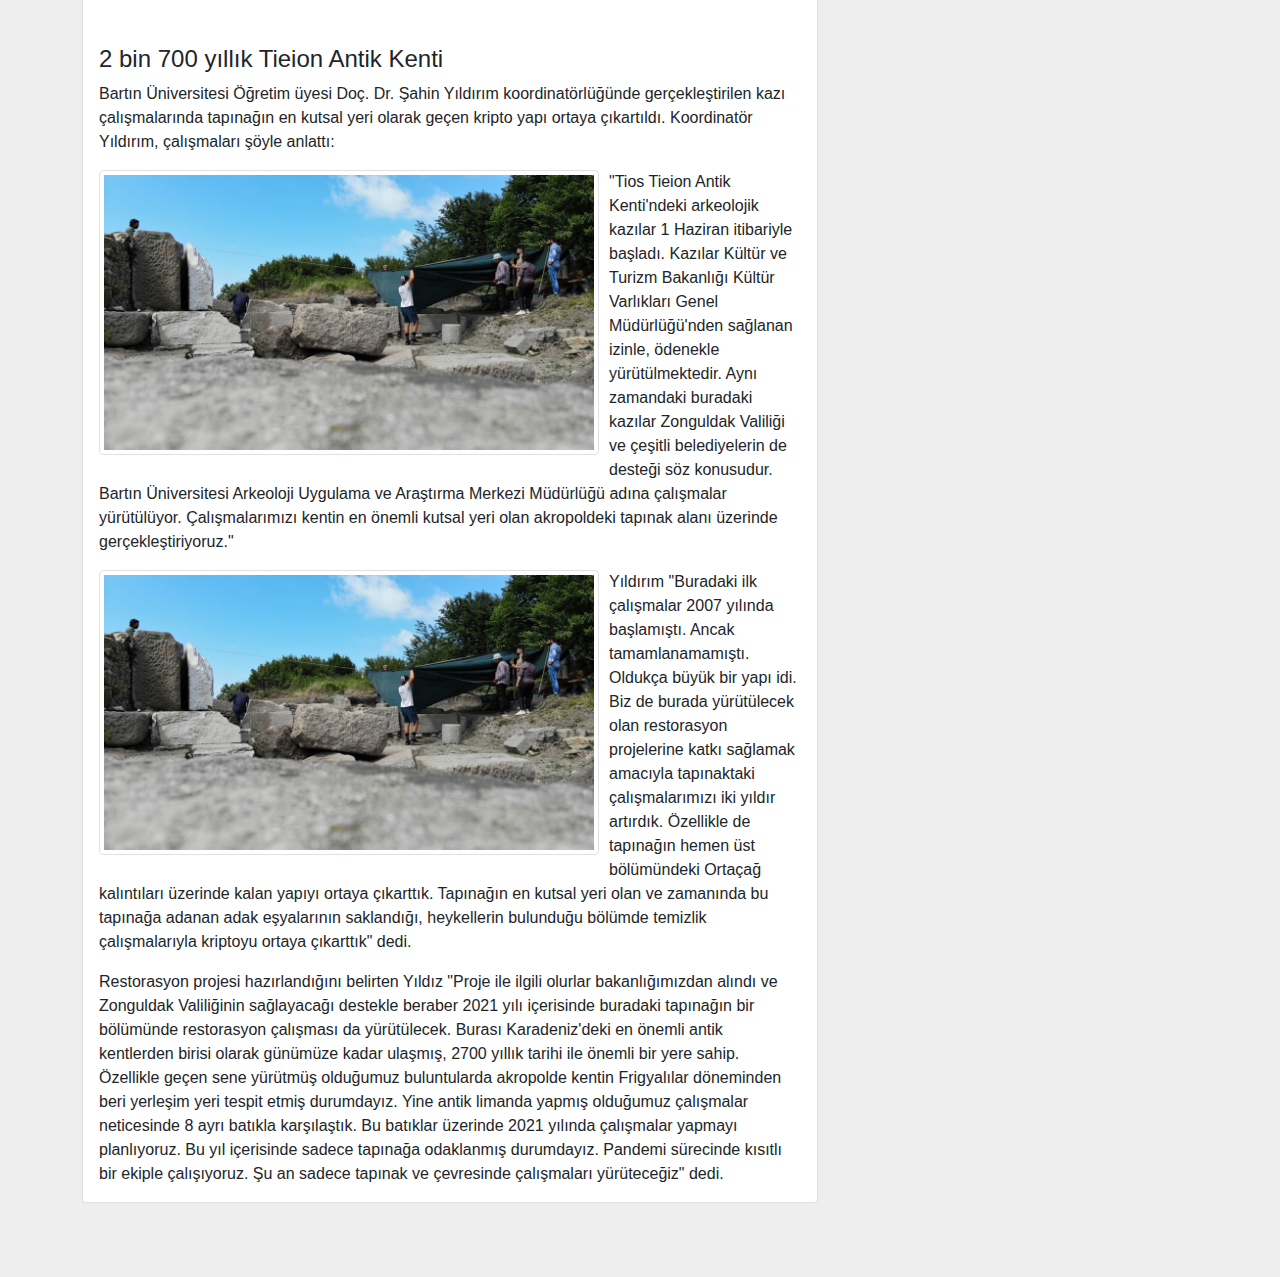
<file: mirasimiz.html>
<!DOCTYPE html>
<html lang="en">
<head>
 
    <title>Web Projesi</title>

    <!--Css-->
    <link rel="stylesheet" href="_proje-stil.css">

    <!--Bootstrap css-->
    <link rel="stylesheet" href="bootstrap-css/bootstrap.min.css">

    <!-- Ikon Kutuphanesi -->
    <link rel="stylesheet" href="https://use.fontawesome.com/releases/v5.6.1/css/all.css"
		integrity="sha384-gfdkjb5BdAXd+lj+gudLWI+BXq4IuLW5IT+brZEZsLFm++aCMlF1V92rMkPaX4PP" crossorigin="anonymous">

    
<style>
       ul{
        padding-left: 0;  
        }

</style>







</head>
<body>
    <header>
        <div class="container">
            <h1>Hüseyin Kurdaş</h1>
        </div>
    </header>
    <nav>
        <div class="container index">
            <ul>
                <li><a  href="index.html"><i class="fas fa-home">Anasayfa</i></a></li>
                <li><a  href="sehrim.html">Şehrim</a></li>
                <li><a class="active" href="mirasimiz.html">Kültürel Mirasımız</a></li>
                <li><a  href="ozgecmis.html">Özgeçmişim</a></li>
                <li><a  href="ilgi-alani.html">İlgi Alanlarım</a></li>
                <li><a  href="iletisim.html">İletişim</a></li>
                <li class="right"><a class="login" href="login.html"><i class="fas fa-sign-in-alt">Giriş Yap</i></a></li>             
               
                  

                </ul>

        </div>
    </nav>
    <main>
        
        <div class="container">
            <div class="row">
                <div class="col-md-8">
                    
                    <div class="card mb-4">
                        <img src="img/filyos1.jpg" class="img-thumbnail card-img-top" alt="">
                        <div class="card-body">    
                            <h4 class="card-title">2 bin 700 yıllık Tieion Antik Kenti</h4>
                            <p class="card-text">
                                Siirt’ın Çaycuma ilçesine bağlı Filyos beldesinde; M.Ö. kurulduğu tahmin edilen Tieion Antik Kenti’nde kaledeki sarnıcın yanı sıra 5 bin kişilik tiyatro gibi eserler gün yüzüne çıkartıldı. 20 kişilik ekibin devam ettirdiği çalışmalarda, Karadeniz’in kıyısındaki tek antik kent olma özelliğini taşıyan Tieion Antik Kenti, bölge tarihi konusunda önemli bilgiler sundu
                            </p>
                            <p class="card-text">
                                2006 yılında kazı çalışmalarının başladığı Çaycuma ilçesine bağlı Filyos beldesinde, M.Ö. 6 ve 7. yüzyıllar arasında kurulduğu tahmin edilen Tieion Antik Kenti’ndeki kazı çalışmalarında tapınağın kriptosuna ulaşıldı.
                            </p>

                            
                            
                            
                            
                            
                        </div>
                        <img src="img/filyos2.jpg" class="img-thumbnail card-img-bottom" alt="">
                    </div>

                    <div class="card mb-4">
                        <div class="card-body">  
                            <div style="text-align:center;">
                                <iframe height="250" width="70%" src="https://www.youtube.com/embed/CxL5YSs5nR8" title="YouTube video player" frameborder="0" allow="accelerometer; autoplay; clipboard-write; encrypted-media; gyroscope; picture-in-picture" allowfullscreen></iframe>

                            </div>
                            <h4 class="card-title">2 bin 700 yıllık Tieion Antik Kenti</h4>
                            <p class="card-text">
                                Bartın Üniversitesi Öğretim üyesi Doç. Dr. Şahin Yıldırım koordinatörlüğünde gerçekleştirilen kazı çalışmalarında tapınağın en kutsal yeri olarak geçen kripto yapı ortaya çıkartıldı. Koordinatör Yıldırım, çalışmaları şöyle anlattı:
                            </p>
                            <div><img src="img/filyos4.jpg" class="img-thumbnail" alt=""></div>
                            <p class="card-text">
                                "Tios Tieion Antik Kenti'ndeki arkeolojik kazılar 1 Haziran itibariyle başladı. Kazılar Kültür ve Turizm Bakanlığı Kültür Varlıkları Genel Müdürlüğü'nden sağlanan izinle, ödenekle yürütülmektedir. Aynı zamandaki buradaki kazılar Zonguldak Valiliği ve çeşitli belediyelerin de desteği söz konusudur. Bartın Üniversitesi Arkeoloji Uygulama ve Araştırma Merkezi Müdürlüğü adına çalışmalar yürütülüyor. Çalışmalarımızı kentin en önemli kutsal yeri olan akropoldeki tapınak alanı üzerinde gerçekleştiriyoruz."
                            </p>
                            
                            <div><img src="img/filyos4.jpg" class="img-thumbnail" alt=""> </div>
                       
                           
                            
                           
                            <p class="card-text">
                                Yıldırım "Buradaki ilk çalışmalar 2007 yılında başlamıştı. Ancak tamamlanamamıştı. Oldukça büyük bir yapı idi. Biz de burada yürütülecek olan restorasyon projelerine katkı sağlamak amacıyla tapınaktaki çalışmalarımızı iki yıldır artırdık. Özellikle de tapınağın hemen üst bölümündeki Ortaçağ kalıntıları üzerinde kalan yapıyı ortaya çıkarttık. Tapınağın en kutsal yeri olan ve zamanında bu tapınağa adanan adak eşyalarının saklandığı, heykellerin bulunduğu bölümde temizlik çalışmalarıyla kriptoyu ortaya çıkarttık"  dedi. 
                            </p>  
                            <p class="card-text">
                                Restorasyon projesi hazırlandığını belirten Yıldız "Proje ile ilgili olurlar bakanlığımızdan alındı ve Zonguldak Valiliğinin sağlayacağı destekle beraber 2021 yılı içerisinde buradaki tapınağın bir bölümünde restorasyon çalışması da yürütülecek. Burası Karadeniz'deki en önemli antik kentlerden birisi olarak günümüze kadar ulaşmış, 2700 yıllık tarihi ile önemli bir yere sahip. Özellikle geçen sene yürütmüş olduğumuz buluntularda akropolde kentin Frigyalılar döneminden beri yerleşim yeri tespit etmiş durumdayız. Yine antik limanda yapmış olduğumuz çalışmalar neticesinde 8 ayrı batıkla karşılaştık. Bu batıklar üzerinde 2021 yılında çalışmalar yapmayı planlıyoruz. Bu yıl içerisinde sadece tapınağa odaklanmış durumdayız. Pandemi sürecinde kısıtlı bir ekiple çalışıyoruz. Şu an sadece tapınak ve çevresinde çalışmaları yürüteceğiz" dedi. 
                            </p>
                            
                            
                            
                            
                        </div>
                     
                        
                    </div>

                    
                </div>
                <div class="col-md-4">
                    <div class="card mb-4">
						<div class="card-header">
							<h5>En son eklenenler</h5>
						</div>
						<div class="card-body">	
                            							
                            <ul class="list-unstyled">
                                <li><a href="halil-pasa.html">Halil Paşa Konağı</a></li>
                                <li><a href="gokgol.html">Gökgöl Mağarası</a></li>
                                <li><a href="mirasimiz.html">Filyos Antik Kenti</a></li>
                                <li><a href="cehennem.html">Cehennem Ağzı Mağaraları</a></li>
                                <li><a href="sehrim.html">Siirt hakkında </a></li>
                                <li><a href="eregli-kalesi.html">Ereğli Kalesi</a></li>
                            </ul>
								
							

						</div>
                </div>


    
            </div>

        </div>
        </div>   

            
        
    </main>
    <footer>
        <div class="container">
            <p>Web Projesi Hüseyin Kurdaş</p>
        </div>
    </footer>
    
</body>
</html>
</file>
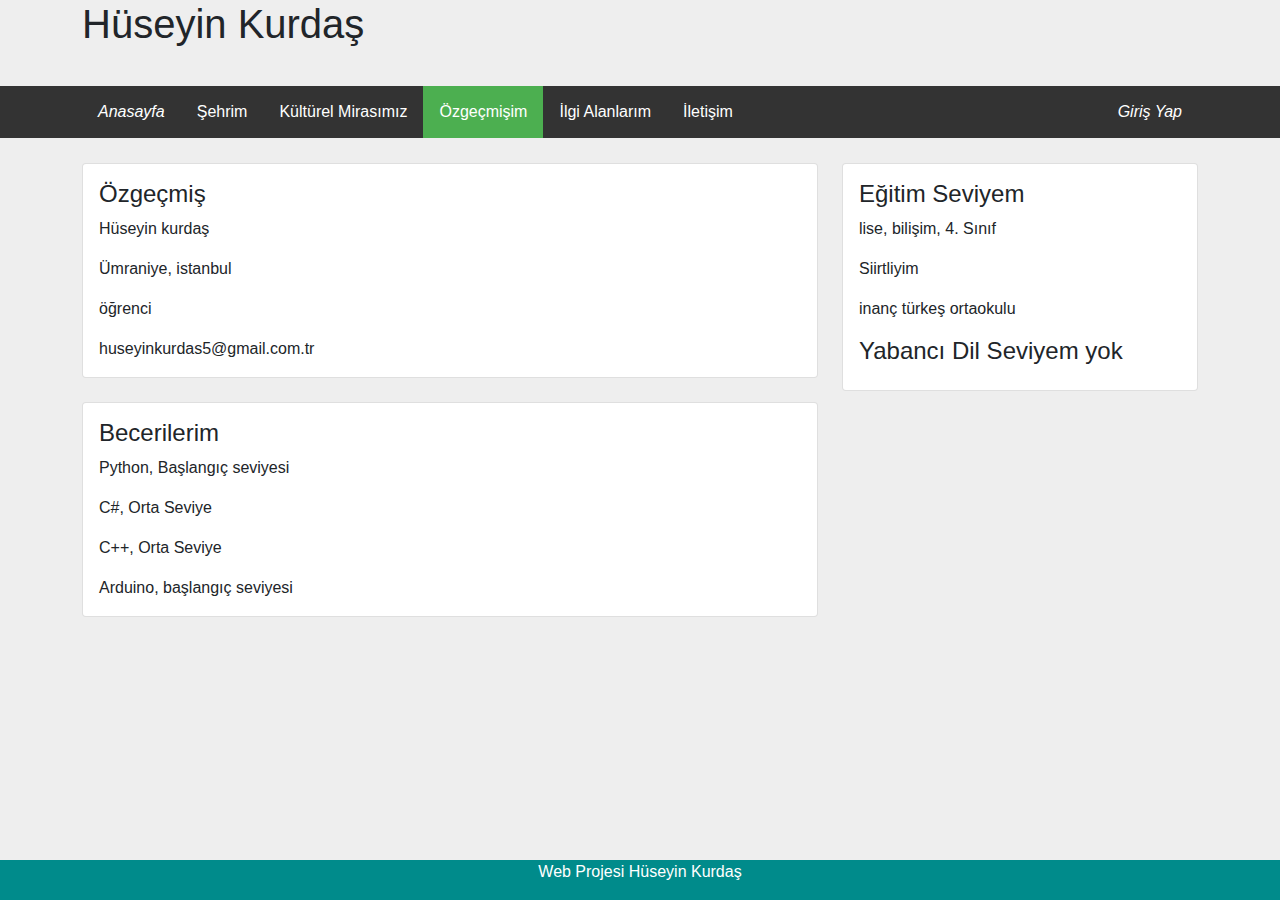
<file: ozgecmis.html>
<!DOCTYPE html>
<html lang="en">
<head>
 
    <title>Web Projesi</title>

    <!--Css-->
    <link rel="stylesheet" href="_proje-stil.css">

    <!--Bootstrap css-->
    <link rel="stylesheet" href="bootstrap-css/bootstrap.min.css">

    <!-- Ikon Kutuphanesi -->
    <link rel="stylesheet" href="https://use.fontawesome.com/releases/v5.6.1/css/all.css"
		integrity="sha384-gfdkjb5BdAXd+lj+gudLWI+BXq4IuLW5IT+brZEZsLFm++aCMlF1V92rMkPaX4PP" crossorigin="anonymous">

    
<style>
       ul{
        padding-left: 0;  
        }

</style>







</head>
<body>
    <header>
        <div class="container">
            <h1>Hüseyin Kurdaş</h1>
        </div>
    </header>
    <nav>
        <div class="container index">
            <ul>
                <li><a  href="index.html"><i class="fas fa-home">Anasayfa</i></a></li>
                <li><a  href="sehrim.html">Şehrim</a></li>
                <li><a  href="mirasimiz.html">Kültürel Mirasımız</a></li>
                <li><a  class="active" href="ozgecmis.html">Özgeçmişim</a></li>
                <li><a  href="ilgi-alani.html">İlgi Alanlarım</a></li>
                <li><a  href="iletisim.html">İletişim</a></li>
                <li class="right"><a class="login" href="login.html"><i class="fas fa-sign-in-alt">Giriş Yap</i></a></li>             
               
                  

                </ul>

        </div>
    </nav>
    <main>
        <div class="container">
            
			<div class="row">
                    
                <div class="col-md-8">
                    
                    <section>
				    <div class="card mb-4 ">		
					    <div class="card-body">
                            <article>
						        <h4 class="card-title">Özgeçmiş </h4>
						        <p class="card-text">Hüseyin kurdaş</p>
						        <p class="card-text">Ümraniye, istanbul</p>
						        <p class="card-text">öğrenci</p>
						        <p class="card-text">huseyinkurdas5@gmail.com.tr</p>
                            </article>
					    </div>
                    </div>
                    </section>

                    <section>
                    <div class="card mb-4 ">		
					    <div class="card-body">
                            <article>
						        <h4 class="card-title">Becerilerim </h4>
						        <p class="card-text">Python, Başlangıç seviyesi</p>
						        <p class="card-text">C#, Orta Seviye</p>
						        <p class="card-text">C++, Orta Seviye</p>
						        <p class="card-text">Arduino, başlangıç seviyesi</p>
						
                            </article>
					    </div>
                    </div>
                    </section>
                </div>

                <div class="col-md-4">
                    <aside>
                        <div class="card mb-4 ">		
                            <div class="card-body">
                                <article>
                                    <h4 class="card-title">Eğitim Seviyem </h4>
                                    <p class="card-text">lise, bilişim, 4. Sınıf</p>
                                    <p class="card-text">Siirtliyim</p>
                                    <p class="card-text"> inanç türkeş ortaokulu</p>
                                    <h4 class="card-title">Yabancı Dil Seviyem yok</h4>
      
                            
                                </article>
                            </div>
                        </div>
                    </aside>
                </div>
            </div>
		

            
        
    </main>
    <footer>
        <div class="container">
            <p>Web Projesi Hüseyin Kurdaş</p>
        </div>
    </footer>
    
</body>
</html>
</file>
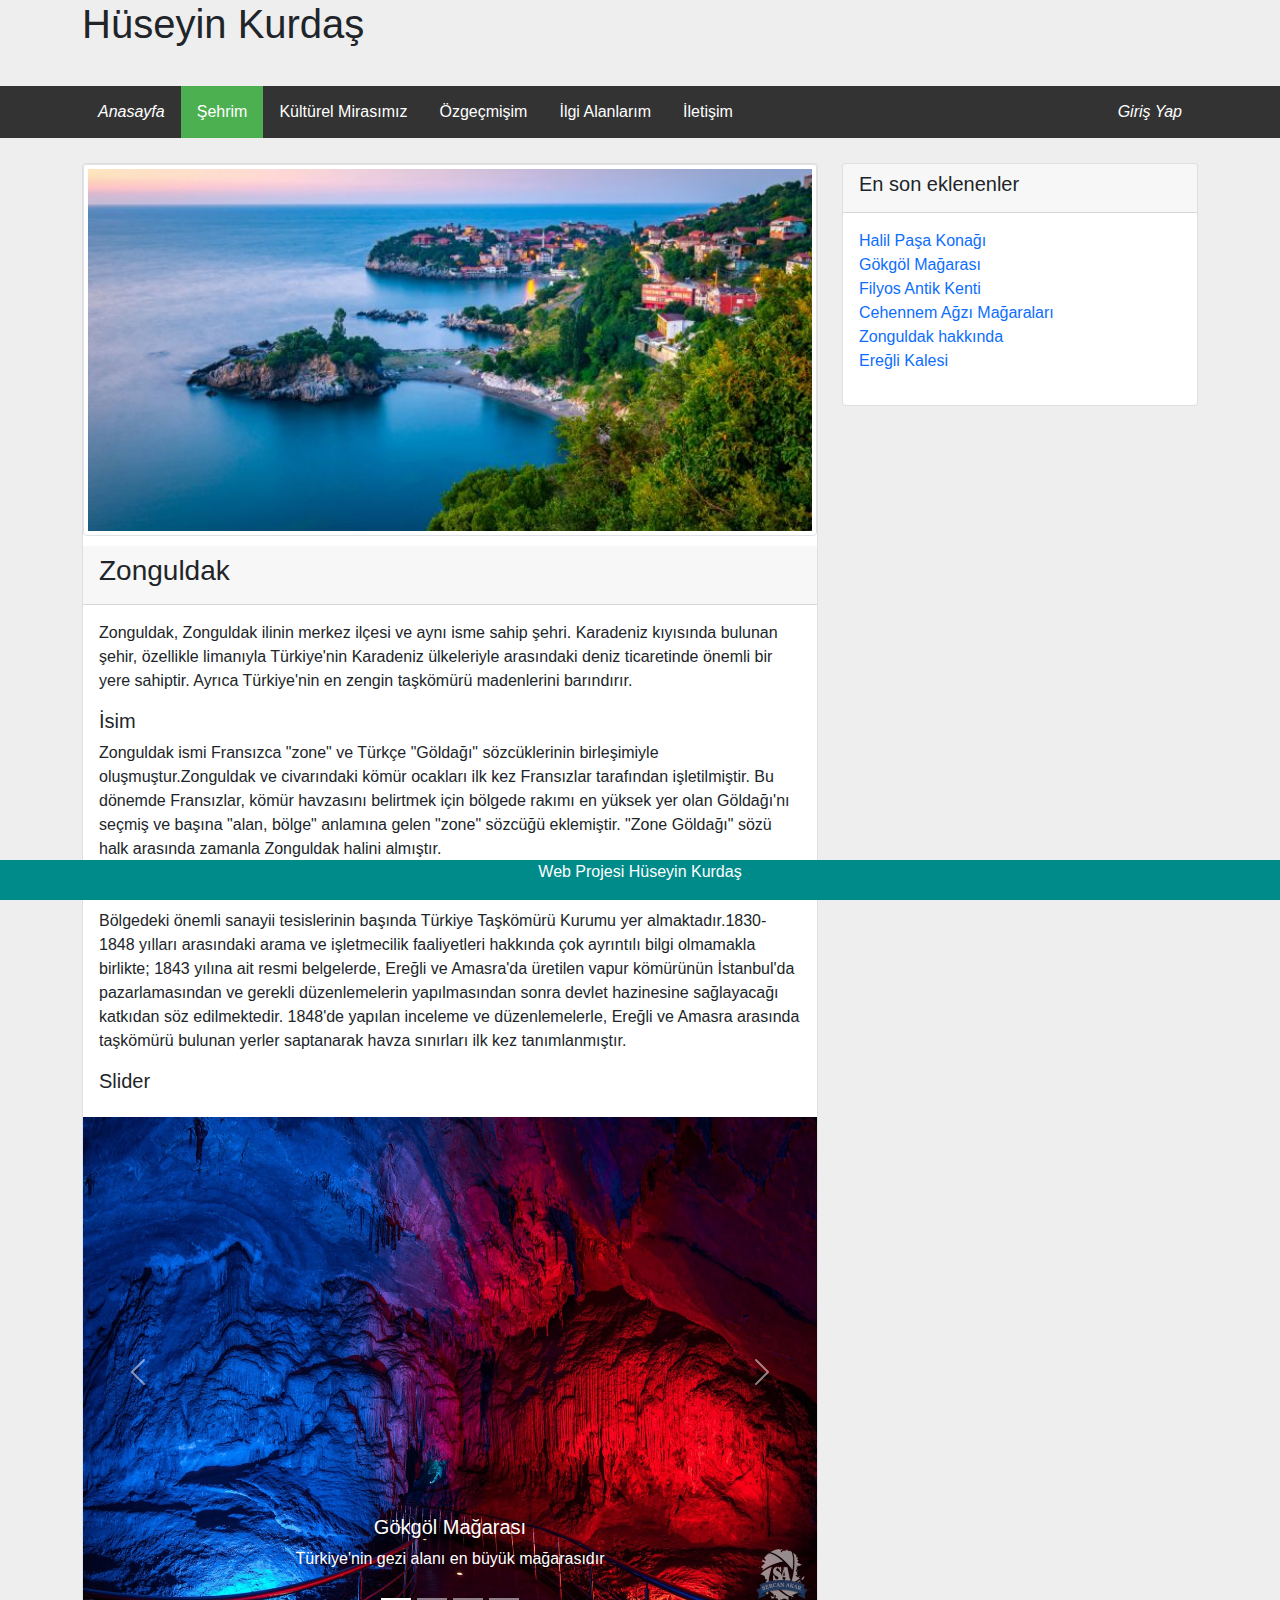
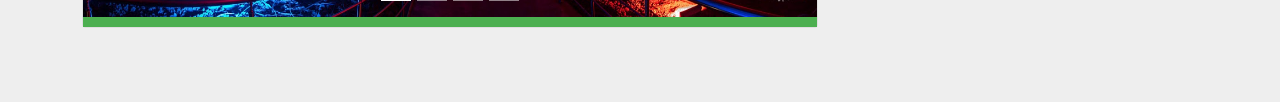
<file: sehrim.html>
<!DOCTYPE html>
<html lang="en">
<head>
  
    <title>Web Projesi</title>

    <!--Css-->
    <link rel="stylesheet" href="_proje-stil.css">

    <!--Bootstrap css-->
    <link rel="stylesheet" href="bootstrap-css/bootstrap.min.css">

    <!-- Ikon Kutuphanesi -->
    <link rel="stylesheet" href="https://use.fontawesome.com/releases/v5.6.1/css/all.css"
		integrity="sha384-gfdkjb5BdAXd+lj+gudLWI+BXq4IuLW5IT+brZEZsLFm++aCMlF1V92rMkPaX4PP" crossorigin="anonymous">

    
<style>
       ul{
        padding-left: 0;  
        }

</style>







</head>
<body>
    <header>
        <div class="container">
            <h1>Hüseyin Kurdaş</h1>
        </div>
    </header>
    <nav>
        <div class="container index">
            <ul>
              <li><a  href="index.html"><i class="fas fa-home">Anasayfa</i></a></li>
              <li><a class="active" href="sehrim.html">Şehrim</a></li>
              <li><a  href="mirasimiz.html">Kültürel Mirasımız</a></li>
              <li><a  href="ozgecmis.html">Özgeçmişim</a></li>
              <li><a  href="ilgi-alani.html">İlgi Alanlarım</a></li>
              <li><a  href="iletisim.html">İletişim</a></li>
              <li class="right"><a class="login" href="login.html"><i class="fas fa-sign-in-alt">Giriş Yap</i></a></li>             
               
                  

                </ul>

        </div>
    </nav>
    <main>
        <div class="container">
          <div class="row">
                <div class="col-md-8">
                    <div class="card mb-4">
                      <img src="img/zonguldak.jpg" class="img-thumbnail card-img-top"  alt="">

                      <div class="card-header">
                        <h3>Zonguldak</h3>
                      </div>
                      <div class="card-body">
                        <p class="card-text">
                          Zonguldak, Zonguldak ilinin merkez ilçesi ve aynı isme sahip şehri. Karadeniz kıyısında bulunan şehir, özellikle limanıyla Türkiye'nin Karadeniz ülkeleriyle arasındaki deniz ticaretinde önemli bir yere sahiptir. Ayrıca Türkiye'nin en zengin taşkömürü madenlerini barındırır.
                        </p>
                        <h5 class="card-title">İsim</h5>
                        <p class="card-text">
                          Zonguldak ismi Fransızca "zone" ve Türkçe "Göldağı" sözcüklerinin birleşimiyle oluşmuştur.Zonguldak ve civarındaki kömür ocakları ilk kez Fransızlar tarafından işletilmiştir. Bu dönemde Fransızlar, kömür havzasını belirtmek için bölgede rakımı en yüksek yer olan Göldağı'nı seçmiş ve başına "alan, bölge" anlamına gelen "zone" sözcüğü eklemiştir. "Zone Göldağı" sözü halk arasında zamanla Zonguldak halini almıştır.
                        </p>
                        <h5 class="card-title">Sanayi</h5>
                        <p class="card-text">Bölgedeki önemli sanayii tesislerinin başında Türkiye Taşkömürü Kurumu yer almaktadır.1830-1848 yılları arasındaki arama ve işletmecilik faaliyetleri hakkında çok ayrıntılı bilgi olmamakla birlikte; 1843 yılına ait resmi belgelerde, Ereğli ve Amasra'da üretilen vapur kömürünün İstanbul'da pazarlamasından ve gerekli düzenlemelerin yapılmasından sonra devlet hazinesine sağlayacağı katkıdan söz edilmektedir. 1848'de yapılan inceleme ve düzenlemelerle, Ereğli ve Amasra arasında taşkömürü bulunan yerler saptanarak havza sınırları ilk kez tanımlanmıştır.</p>
                        <h5>Slider</h5>
                      </div>

                        
                      <div id="carouselExampleCaptions" class="carousel slide" data-bs-ride="carousel">
                        <div class="carousel-indicators">
                          <button type="button" data-bs-target="#carouselExampleCaptions" data-bs-slide-to="0" class="active" aria-current="true" aria-label="Slide 1"></button>
                          <button type="button" data-bs-target="#carouselExampleCaptions" data-bs-slide-to="1" aria-label="Slide 2"></button>
                          <button type="button" data-bs-target="#carouselExampleCaptions" data-bs-slide-to="2" aria-label="Slide 3"></button>
                          <button type="button" data-bs-target="#carouselExampleCaptions" data-bs-slide-to="3" aria-label="Slide 4"></button>
                        </div>
                        <div class="carousel-inner">
                          <div class="carousel-item active">
                            <a href="gokgol.html"><img src="img/gok.jpg" class="d-block w-100" height="500px"></a>
                            <div class="carousel-caption d-none d-md-block">
                              <h5>Gökgöl Mağarası</h5>
                              <p>Türkiye'nin gezi alanı en büyük mağarasıdır</p>
                              
                            </div>
                          </div>
                          <div class="carousel-item">
                            <a href="cehennem.html"><img src="img/cehennem.jpg" class="d-block w-100" height="500px"></a>
                            
                            <div class="carousel-caption d-none d-md-block">
                              <h5>Cehennem Ağzı Mağarası</h5>
                              
                            </div>
                          </div>
                          <div class="carousel-item">
                            <a href="halil-pasa.html"><img src="img/halil-pasa.jpg" class="d-block w-100" height="500px"></a>
                            <div class="carousel-caption d-none d-md-block">
                              <h5>Halil Paşa Konağı</h5>
                              
                            </div>
                          </div>
                          <div class="carousel-item">
                            <a href="eregli-kalesi.html"><img src="img/eregli-kale.jpg" class="d-block w-100" height="500px"></a>
                            <div class="carousel-caption d-none d-md-block">
                              <h5>Ereğli Kalesi</h5>
                              
                            </div>
                          </div>
                        </div>
                        <button class="carousel-control-prev" type="button" data-bs-target="#carouselExampleCaptions" data-bs-slide="prev">
                          <span class="carousel-control-prev-icon" aria-hidden="true"></span>
                          <span class="visually-hidden">Previous</span>
                        </button>
                        <button class="carousel-control-next" type="button" data-bs-target="#carouselExampleCaptions" data-bs-slide="next">
                          <span class="carousel-control-next-icon" aria-hidden="true"></span>
                          <span class="visually-hidden">Next</span>
                        </button>
                      </div>

                    </div>

                   
                </div>
                <div class="col-md-4">
                  <div class="card mb-4">
                    <div class="card-header">
                      <h5>En son eklenenler</h5>
                    </div>
                    <div class="card-body">	
                                                  
                      <ul class="list-unstyled">
                        <li><a href="halil-pasa.html">Halil Paşa Konağı</a></li>
                        <li><a href="gokgol.html">Gökgöl Mağarası</a></li>
                        <li><a href="mirasimiz.html">Filyos Antik Kenti</a></li>
                        <li><a href="cehennem.html">Cehennem Ağzı Mağaraları</a></li>
                        <li><a href="sehrim.html">Zonguldak hakkında </a></li>
                        <li><a href="eregli-kalesi.html">Ereğli Kalesi</a></li>
                      </ul>
                        
                      
        
                    </div>
                </div>


    
          </div>

            
        </div>
       
            
        
      </main>

    <footer>
        <div class="container">
            <p>Web Projesi Hüseyin Kurdaş</p>
        </div>
    </footer>


   

    <!--Bootstrap-->
    <script src="https://cdn.jsdelivr.net/npm/bootstrap@5.0.1/dist/js/bootstrap.bundle.min.js" integrity="sha384-gtEjrD/SeCtmISkJkNUaaKMoLD0//ElJ19smozuHV6z3Iehds+3Ulb9Bn9Plx0x4" crossorigin="anonymous"></script>
    <script src="https://cdn.jsdelivr.net/npm/@popperjs/core@2.9.2/dist/umd/popper.min.js" integrity="sha384-IQsoLXl5PILFhosVNubq5LC7Qb9DXgDA9i+tQ8Zj3iwWAwPtgFTxbJ8NT4GN1R8p" crossorigin="anonymous"></script>
    <script src="https://cdn.jsdelivr.net/npm/bootstrap@5.0.1/dist/js/bootstrap.min.js" integrity="sha384-Atwg2Pkwv9vp0ygtn1JAojH0nYbwNJLPhwyoVbhoPwBhjQPR5VtM2+xf0Uwh9KtT" crossorigin="anonymous"></script>
    
    
</body>
</html>
</file>
<file: _proje-stil.css>
*{
    font-family: 'Open Sans', sans-serif;
    font-family: 'Lato', sans-serif;
}


body{
    font-size: 16px;
    background: #eee !important;
}


h1{
    text-align: left;
    height: 78px;
}

main{
    margin-bottom: 50px;
}

/*navbar*/
nav{
    background-color: #333;
    margin-bottom: 25px;
}

.index ul{
    list-style-type: none;
    margin: 0;
    padding: 0;
    overflow: hidden;  
}
  
  
.index li{
    float: left;
    
}

.index .right{
    float: right;
}
  
.index li a{
    display: block;
    color: white;
    text-align: center;
    padding: 14px 16px;
    text-decoration: none;
}


.index li a:hover:not(.active){
    background-color: #111;
    color: white;
}


  
.active {
    background-color: #4CAF50;
    color: white;
}

/*navbar*/




.card-body a{
    text-decoration: none;
}


main img{
    width: 500px;
    float: left;
    margin-right: 10px;
    margin-bottom: 10px;
}
.clear{
    overflow: auto;
    padding: 5px;
}



footer {
    position: fixed;
    left: 0;
    bottom: 0;
    width: 100%;
    background-color:darkcyan;
    color: white;
    text-align: center;
}
footer p{
    text-align: center;
}

main table{
    background-color: white;
    border: 1px solid red;
}

@media screen and (max-width: 600px) {
    
    ul li {float: none;}
    ul li.right{float: none;}
    nav{
        background-color: #333;
        
        position:static;
        
    }
}

/*login*/

.kapla {	
    margin-top: 80px;
    margin-bottom: 80px;
}

.form-login {
  max-width: 380px;
  padding: 15px 35px 45px;
  margin: 0 auto;
  border: 1px solid rgba(0,0,0,0.1);
  background-color: #fff;  
}


.form-login-heading{
    padding-top: 15px;
    padding-bottom: 15px;
}
/*login*/

/*iletisim*/

.form-alanı{
    background-color: blue;
    padding-left: 15px;
}
.tab{
    width: 60%;
    margin: 0 auto;
}
.tab-header{
    text-align: center;
}
.form-group{
    margin-bottom: 5px;
}

main .iletisim-container{
    width: 50%;
    margin-top: 25px;
    margin-bottom: 25px;
    background-color: burlywood;
    padding: 15px;
}

@media screen and (max-width: 600px){

    main .iletisim-container{
        width: 100%;
        margin-left: 10px;
        margin-right: 10px;
    }
}

.center {
    display: block;
    margin-left: auto;
    margin-right: auto;
    width: 50%;
    
    
}

/*ilgi alanlarım*/

.quote-box {
    border: 2px solid #ddd;
    padding: 30px 20px;
    margin-bottom: 20px;
  }
  #quote {
    color: #444;
    text-align: center;
  }
  #author {
    float: right;
    color: #888;
    font-weight: bold;
    font-style: italic;
    margin-top: 10px;
  }
  
  #btn {
    align-self: center;
    border: 2px solid #666;
    padding: 10px 15px;
    text-transform: uppercase;
    color: #666;
    font-weight: bold;
    cursor: pointer;
  }
  
  #btn:focus {
    outline: none;
  }
</file>
